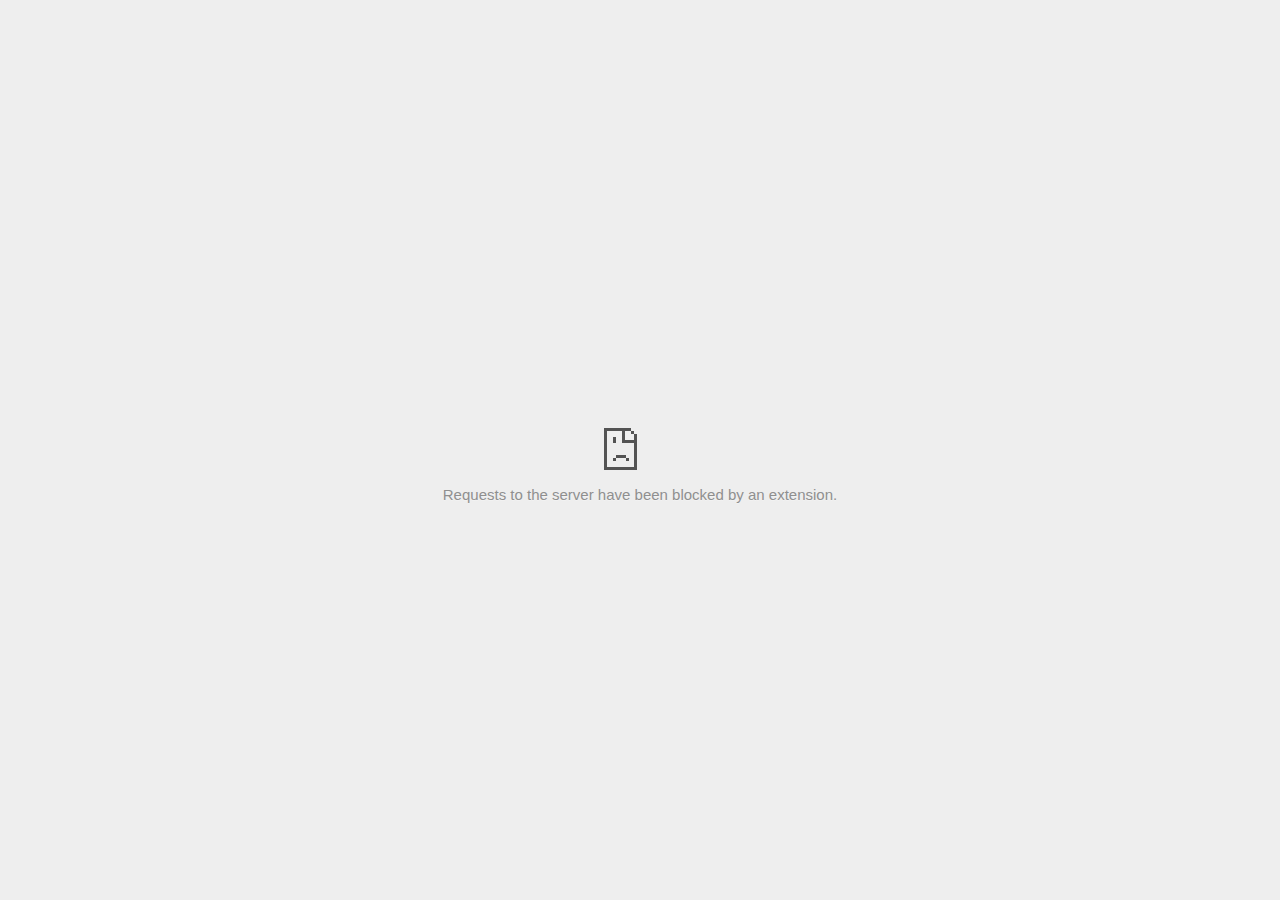
<file: WeWork _ Office Space and Workspace Solutions_files/pixel.html>
<!DOCTYPE html>
<!-- saved from url=(0029)chrome-error://chromewebdata/ -->
<html dir="ltr" lang="en" subframe=""><head><meta http-equiv="Content-Type" content="text/html; charset=UTF-8">
  
  <meta name="theme-color" content="#fff">
  <meta name="viewport" content="width=device-width, initial-scale=1.0,
                                 maximum-scale=1.0, user-scalable=no">
  <title>bid.g.doubleclick.net</title>
  <style>/* Copyright 2017 The Chromium Authors. All rights reserved.
 * Use of this source code is governed by a BSD-style license that can be
 * found in the LICENSE file. */

a {
  color: var(--link-color);
}

body {
  --background-color: #fff;
  --error-code-color: var(--google-gray-700);
  --google-blue-100: rgb(210, 227, 252);
  --google-blue-300: rgb(138, 180, 248);
  --google-blue-600: rgb(26, 115, 232);
  --google-blue-700: rgb(25, 103, 210);
  --google-gray-100: rgb(241, 243, 244);
  --google-gray-300: rgb(218, 220, 224);
  --google-gray-500: rgb(154, 160, 166);
  --google-gray-50: rgb(248, 249, 250);
  --google-gray-600: rgb(128, 134, 139);
  --google-gray-700: rgb(95, 99, 104);
  --google-gray-800: rgb(60, 64, 67);
  --google-gray-900: rgb(32, 33, 36);
  --heading-color: var(--google-gray-900);
  --link-color: rgb(88, 88, 88);
  --popup-container-background-color: rgba(0,0,0,.65);
  --primary-button-fill-color-active: var(--google-blue-700);
  --primary-button-fill-color: var(--google-blue-600);
  --primary-button-text-color: #fff;
  --quiet-background-color: rgb(247, 247, 247);
  --secondary-button-border-color: var(--google-gray-500);
  --secondary-button-fill-color: #fff;
  --secondary-button-hover-border-color: var(--google-gray-600);
  --secondary-button-hover-fill-color: var(--google-gray-50);
  --secondary-button-text-color: var(--google-gray-700);
  --small-link-color: var(--google-gray-700);
  --text-color: var(--google-gray-700);
  background: var(--background-color);
  color: var(--text-color);
  word-wrap: break-word;
}

.nav-wrapper .secondary-button {
  background: var(--secondary-button-fill-color);
  border: 1px solid var(--secondary-button-border-color);
  color: var(--secondary-button-text-color);
  float: none;
  margin: 0;
  padding: 8px 16px;
}

.hidden {
  display: none;
}

html {
  -webkit-text-size-adjust: 100%;
  font-size: 125%;
}

.icon {
  background-repeat: no-repeat;
  background-size: 100%;
}

@media (prefers-color-scheme: dark) {
  body {
    --background-color: var(--google-gray-900);
    --error-code-color: var(--google-gray-500);
    --heading-color: var(--google-gray-500);
    --link-color: var(--google-blue-300);
    --primary-button-fill-color-active: rgb(129, 162, 208);
    --primary-button-fill-color: var(--google-blue-300);
    --primary-button-text-color: var(--google-gray-900);
    --quiet-background-color: var(--background-color);
    --secondary-button-border-color: var(--google-gray-700);
    --secondary-button-fill-color: var(--google-gray-900);
    --secondary-button-hover-fill-color: rgb(48, 51, 57);
    --secondary-button-text-color: var(--google-blue-300);
    --small-link-color: var(--google-blue-300);
    --text-color: var(--google-gray-500);
  }
}
</style>
  <style>/* Copyright 2014 The Chromium Authors. All rights reserved.
   Use of this source code is governed by a BSD-style license that can be
   found in the LICENSE file. */

button {
  border: 0;
  border-radius: 4px;
  box-sizing: border-box;
  color: var(--primary-button-text-color);
  cursor: pointer;
  float: right;
  font-size: .875em;
  margin: 0;
  padding: 8px 16px;
  transition: box-shadow 150ms cubic-bezier(0.4, 0, 0.2, 1);
  user-select: none;
}

[dir='rtl'] button {
  float: left;
}

.bad-clock button,
.captive-portal button,
.insecure-form button,
.lookalike-url button,
.main-frame-blocked button,
.neterror button,
.offline button,
.pdf button,
.ssl button,
.safe-browsing-billing button {
  background: var(--primary-button-fill-color);
}

button:active {
  background: var(--primary-button-fill-color-active);
  outline: 0;
}

#debugging {
  display: inline;
  overflow: auto;
}

.debugging-content {
  line-height: 1em;
  margin-bottom: 0;
  margin-top: 1em;
}

.debugging-content-fixed-width {
  display: block;
  font-family: monospace;
  font-size: 1.2em;
  margin-top: 0.5em;
}

.debugging-title {
  font-weight: bold;
}

#details {
  margin: 0 0 50px;
}

#details p:not(:first-of-type) {
  margin-top: 20px;
}

.secondary-button:active {
  border-color: white;
  box-shadow: 0 1px 2px 0 rgba(60, 64, 67, .3),
      0 2px 6px 2px rgba(60, 64, 67, .15);
}

.secondary-button:hover {
  background: var(--secondary-button-hover-fill-color);
  border-color: var(--secondary-button-hover-border-color);
  text-decoration: none;
}

.error-code {
  color: var(--error-code-color);
  font-size: .86667em;
  text-transform: uppercase;
  margin-top: 12px;
}

#error-debugging-info {
  font-size: 0.8em;
}

h1 {
  color: var(--heading-color);
  font-size: 1.6em;
  font-weight: normal;
  line-height: 1.25em;
  margin-bottom: 16px;
}

h2 {
  font-size: 1.2em;
  font-weight: normal;
}

.icon {
  height: 72px;
  margin: 0 0 40px;
  width: 72px;
}

input[type=checkbox] {
  opacity: 0;
}

input[type=checkbox]:focus ~ .checkbox:after {
  outline: -webkit-focus-ring-color auto 5px;
}

.interstitial-wrapper {
  box-sizing: border-box;
  font-size: 1em;
  line-height: 1.6em;
  margin: 14vh auto 0;
  max-width: 600px;
  width: 100%;
}

#main-message > p {
  display: inline;
}

#extended-reporting-opt-in {
  font-size: .875em;
  margin-top: 32px;
}

#extended-reporting-opt-in label {
  display: grid;
  grid-template-columns: 1.8em 1fr;
  position: relative;
}

#enhanced-protection-message {
  border-radius: 4px;
  font-size: 1em;
  margin-top: 32px;
  padding: 10px 5px;
}

#enhanced-protection-message label {
  display: grid;
  grid-template-columns: 2.5em 1fr;
  position: relative;
}

#enhanced-protection-message div {
  margin: 0.5em;
}

#enhanced-protection-message .icon {
  height: 1.5em;
  vertical-align: middle;
  width: 1.5em;
}

.nav-wrapper {
  margin-top: 51px;
}

.nav-wrapper::after {
  clear: both;
  content: '';
  display: table;
  width: 100%;
}

.small-link {
  color: var(--small-link-color);
  font-size: .875em;
}

.checkboxes {
  flex: 0 0 24px;
}

.checkbox {
  --padding: .9em;
  background: transparent;
  display: block;
  height: 1em;
  left: -1em;
  padding-inline-start: var(--padding);
  position: absolute;
  right: 0;
  top: -.5em;
  width: 1em;
}

.checkbox::after {
  border: 1px solid white;
  border-radius: 2px;
  content: '';
  height: 1em;
  position: absolute;
  top: var(--padding);
  left: var(--padding);
  width: 1em;
}

.checkbox::before {
  background: transparent;
  border: 2px solid white;
  border-right-width: 0;
  border-top-width: 0;
  content: '';
  height: .2em;
  left: calc(.3em + var(--padding));
  opacity: 0;
  position: absolute;
  top: calc(.3em  + var(--padding));
  transform: rotate(-45deg);
  width: .5em;
}

input[type=checkbox]:checked ~ .checkbox::before {
  opacity: 1;
}

#recurrent-error-message {
  background: #ededed;
  border-radius: 4px;
  padding: 12px 16px;
  margin-top: 12px;
  margin-bottom: 16px;
}

.showing-recurrent-error-message #extended-reporting-opt-in {
  margin-top: 16px;
}

.showing-recurrent-error-message #enhanced-protection-message {
  margin-top: 16px;
}

@media (max-width: 700px) {
  .interstitial-wrapper {
    padding: 0 10%;
  }

  #error-debugging-info {
    overflow: auto;
  }
}

@media (max-width: 420px) {
  button,
  [dir='rtl'] button,
  .small-link {
    float: none;
    font-size: .825em;
    font-weight: 500;
    margin: 0;
    width: 100%;
  }

  button {
    padding: 16px 24px;
  }

  #details {
    margin: 20px 0 20px 0;
  }

  #details p:not(:first-of-type) {
    margin-top: 10px;
  }

  .secondary-button:not(.hidden) {
    display: block;
    margin-top: 20px;
    text-align: center;
    width: 100%;
  }

  .interstitial-wrapper {
    padding: 0 5%;
  }

  #extended-reporting-opt-in {
    margin-top: 24px;
  }

  #enhanced-protection-message {
    margin-top: 24px;
  }

  .nav-wrapper {
    margin-top: 30px;
  }
}

/**
 * Mobile specific styling.
 * Navigation buttons are anchored to the bottom of the screen.
 * Details message replaces the top content in its own scrollable area.
 */

@media (max-width: 420px) {
  .nav-wrapper .secondary-button {
    border: 0;
    margin: 16px 0 0;
    margin-inline-end: 0;
    padding-bottom: 16px;
    padding-top: 16px;
  }
}

/* Fixed nav. */
@media (min-width: 240px) and (max-width: 420px) and
       (min-height: 401px),
       (min-width: 421px) and (min-height: 240px) and
       (max-height: 560px) {
  body .nav-wrapper {
    background: var(--background-color);
    bottom: 0;
    box-shadow: 0 -12px 24px var(--background-color);
    left: 0;
    margin: 0 auto;
    max-width: 736px;
    padding-left: 24px;
    padding-right: 24px;
    position: fixed;
    right: 0;
    width: 100%;
    z-index: 2;
  }

  .interstitial-wrapper {
    max-width: 736px;
  }

  #details,
  #main-content {
    padding-bottom: 40px;
  }

  #details {
    padding-top: 5.5vh;
  }

  button.small-link {
    color: var(--google-blue-600);
  }
}

@media (max-width: 420px) and (orientation: portrait),
       (max-height: 560px) {
  body {
    margin: 0 auto;
  }

  button,
  [dir='rtl'] button,
  button.small-link,
  .nav-wrapper .secondary-button {
    font-family: Roboto-Regular,Helvetica;
    font-size: .933em;
    margin: 6px 0;
    transform: translatez(0);
  }

  .nav-wrapper {
    box-sizing: border-box;
    padding-bottom: 8px;
    width: 100%;
  }

  #details {
    box-sizing: border-box;
    height: auto;
    margin: 0;
    opacity: 1;
    transition: opacity 250ms cubic-bezier(0.4, 0, 0.2, 1);
  }

  #details.hidden,
  #main-content.hidden {
    display: block;
    height: 0;
    opacity: 0;
    overflow: hidden;
    padding-bottom: 0;
    transition: none;
  }

  h1 {
    font-size: 1.5em;
    margin-bottom: 8px;
  }

  .icon {
    margin-bottom: 5.69vh;
  }

  .interstitial-wrapper {
    box-sizing: border-box;
    margin: 7vh auto 12px;
    padding: 0 24px;
    position: relative;
  }

  .interstitial-wrapper p {
    font-size: .95em;
    line-height: 1.61em;
    margin-top: 8px;
  }

  #main-content {
    margin: 0;
    transition: opacity 100ms cubic-bezier(0.4, 0, 0.2, 1);
  }

  .small-link {
    border: 0;
  }

  .suggested-left > #control-buttons,
  .suggested-right > #control-buttons {
    float: none;
    margin: 0;
  }
}

@media (min-width: 421px) and (min-height: 500px) and (max-height: 560px) {
  .interstitial-wrapper {
    margin-top: 10vh;
  }
}

@media (min-height: 400px) and (orientation:portrait) {
  .interstitial-wrapper {
    margin-bottom: 145px;
  }
}

@media (min-height: 299px) {
  .nav-wrapper {
    padding-bottom: 16px;
  }
}

@media (max-height: 560px) and (min-height: 240px) and (orientation:landscape) {
  .extended-reporting-has-checkbox #details {
    padding-bottom: 80px;
  }
}

@media (min-height: 500px) and (max-height: 650px) and (max-width: 414px) and
       (orientation: portrait) {
  .interstitial-wrapper {
    margin-top: 7vh;
  }
}

@media (min-height: 650px) and (max-width: 414px) and (orientation: portrait) {
  .interstitial-wrapper {
    margin-top: 10vh;
  }
}

/* Small mobile screens. No fixed nav. */
@media (max-height: 400px) and (orientation: portrait),
       (max-height: 239px) and (orientation: landscape),
       (max-width: 419px) and (max-height: 399px) {
  .interstitial-wrapper {
    display: flex;
    flex-direction: column;
    margin-bottom: 0;
  }

  #details {
    flex: 1 1 auto;
    order: 0;
  }

  #main-content {
    flex: 1 1 auto;
    order: 0;
  }

  .nav-wrapper {
    flex: 0 1 auto;
    margin-top: 8px;
    order: 1;
    padding-left: 0;
    padding-right: 0;
    position: relative;
    width: 100%;
  }

  button,
  .nav-wrapper .secondary-button {
    padding: 16px 24px;
  }

  button.small-link {
    color: var(--google-blue-600);
  }
}

@media (max-width: 239px) and (orientation: portrait) {
  .nav-wrapper {
    padding-left: 0;
    padding-right: 0;
  }
}
</style>
  <style>/* Copyright 2013 The Chromium Authors. All rights reserved.
 * Use of this source code is governed by a BSD-style license that can be
 * found in the LICENSE file. */

/* Don't use the main frame div when the error is in a subframe. */
html[subframe] #main-frame-error {
  display: none;
}

/* Don't use the subframe error div when the error is in a main frame. */
html:not([subframe]) #sub-frame-error {
  display: none;
}

#diagnose-button {
  float: none;
  margin-bottom: 10px;
  margin-inline-start: 0;
  margin-top: 20px;
}

h1 {
  margin-top: 0;
  word-wrap: break-word;
}

h1 span {
  font-weight: 500;
}

h2 {
  color: var(--heading-color);
  font-size: 1.2em;
  font-weight: normal;
  margin: 10px 0;
}

a {
  text-decoration: none;
}

.icon {
  -webkit-user-select: none;
  display: inline-block;
}

.icon-generic {
  /**
   * Can't access chrome://theme/IDR_ERROR_NETWORK_GENERIC from an untrusted
   * renderer process, so embed the resource manually.
   */
  content: -webkit-image-set(
      url([data-uri]) 1x,
      url([data-uri]) 2x);
}

.icon-offline {
  content: -webkit-image-set(
      url([data-uri]) 1x,
      url([data-uri]) 2x);
  position: relative;
}

.icon-disabled {
  content: -webkit-image-set(
      url([data-uri]) 1x,
      url([data-uri]) 2x);
  width: 112px;
}

.error-code {
  display: block;
  font-size: .8em;
}

#content-top {
  margin: 20px;
}

#help-box-inner {
  background-color: #f9f9f9;
  border-top: 1px solid #EEE;
  color: #444;
  padding: 20px;
  text-align: start;
}

.hidden {
  display: none;
}

#suggestion {
  margin-top: 15px;
}

#suggestions-list a {
  color: var(--google-blue-600);
}

#suggestions-list p {
  margin-block-end: 0;
}

#suggestions-list ul {
  margin-top: 0;
}

.single-suggestion {
  list-style-type: none;
  padding-left: 0;
}

#short-suggestion {
  margin-top: 5px;
}

#error-information-button {
  content: url([data-uri]);
  height: 24px;
  vertical-align: -.15em;
  width: 24px;
}

.use-popup-container#error-information-popup-container
  #error-information-popup {
  align-items: center;
  background-color: var(--popup-container-background-color);
  display: flex;
  height: 100%;
  left: 0;
  position: fixed;
  top: 0;
  width: 100%;
  z-index: 100;
}

.use-popup-container#error-information-popup-container
  #error-information-popup-content > p {
  margin-bottom: 11px;
  margin-inline-start: 20px;
}

.use-popup-container#error-information-popup-container #suggestions-list ul {
  margin-inline-start: 15px;
}

.use-popup-container#error-information-popup-container
  #error-information-popup-box {
  background-color: var(--background-color);
  left: 5%;
  padding-bottom: 15px;
  padding-top: 15px;
  position: fixed;
  width: 90%;
  z-index: 101;
}

.use-popup-container#error-information-popup-container div.error-code {
  margin-inline-start: 20px;
}

.use-popup-container#error-information-popup-container #suggestions-list p {
  margin-inline-start: 20px;
}

:not(.use-popup-container)#error-information-popup-container
  #error-information-popup-close {
  display: none;
}

#error-information-popup-close {
  margin-bottom: 0px;
  margin-inline-end: 35px;
  margin-top: 15px;
  text-align: end;
}

.link-button {
  color: rgb(66, 133, 244);
  display: inline-block;
  font-weight: bold;
  text-transform: uppercase;
}

#sub-frame-error-details {

  color: #8F8F8F;

  /* Not done on mobile for performance reasons. */
  text-shadow: 0 1px 0 rgba(255,255,255,0.3);

}

[jscontent=hostName],
[jscontent=failedUrl] {
  overflow-wrap: break-word;
}

#search-container {
  /* Prevents a space between controls. */
  display: flex;
  margin-top: 20px;
}

#search-box {
  border: 1px solid #cdcdcd;
  flex-grow: 1;
  font-size: 1em;
  height: 26px;
  margin-right: 0;
  padding: 1px 9px;
}

#search-box:focus {
  border: 1px solid rgb(93, 154, 255);
  outline: none;
}

#search-button {
  border: none;
  border-bottom-left-radius: 0;
  border-top-left-radius: 0;
  box-shadow: none;
  display: flex;
  height: 30px;
  margin: 0;
  padding: 0;
  width: 60px;
}

#search-image {
  content:
      -webkit-image-set(
          url([data-uri]) 1x,
          url([data-uri]) 2x);
  margin: auto;
}

.secondary-button {
  background: #d9d9d9;
  color: #696969;
  margin-inline-end: 16px;
}

.snackbar {
  background: #323232;
  border-radius: 2px;
  bottom: 24px;
  box-sizing: border-box;
  color: #fff;
  font-size: .87em;
  left: 24px;
  max-width: 568px;
  min-width: 288px;
  opacity: 0;
  padding: 16px 24px 12px;
  position: fixed;
  transform: translateY(90px);
  will-change: opacity, transform;
  z-index: 999;
}

.snackbar-show {
  -webkit-animation:
    show-snackbar .25s cubic-bezier(0.0, 0.0, 0.2, 1) forwards,
    hide-snackbar .25s cubic-bezier(0.4, 0.0, 1, 1) forwards 5s;
}

@-webkit-keyframes show-snackbar {
  100% {
    opacity: 1;
    transform: translateY(0);
  }
}

@-webkit-keyframes hide-snackbar {
  0% {
    opacity: 1;
    transform: translateY(0);
  }
  100% {
    opacity: 0;
    transform: translateY(90px);
  }
}

.suggestions {
  margin-top: 18px;
}

.suggestion-header {
  font-weight: bold;
  margin-bottom: 4px;
}

.suggestion-body {
  color: #777;
}

/* Increase line height at higher resolutions. */
@media (min-width: 641px) and (min-height: 641px) {
  #help-box-inner {
    line-height: 18px;
  }
}

/* Decrease padding at low sizes. */
@media (max-width: 640px), (max-height: 640px) {
  h1 {
    margin: 0 0 15px;
  }
  #content-top {
    margin: 15px;
  }
  #help-box-inner {
    padding: 20px;
  }
  .suggestions {
    margin-top: 10px;
  }
  .suggestion-header {
    margin-bottom: 0;
  }
}

#download-link, #download-link-clicked {
  margin-bottom: 30px;
  margin-top: 30px;
}

#download-link-clicked {
  color: #BBB;
}

#download-link:before, #download-link-clicked:before {
  content: url([data-uri]);
  display: inline-block;
  margin-inline-end: 4px;
  vertical-align: -webkit-baseline-middle;
}

#download-link-clicked:before {
  width: 0px;
  opacity: 0;
}

#offline-content-list-visibility-card {
  border: 1px solid white;
  border-radius: 8px;
  display: flex;
  font-size: .8em;
  justify-content: space-between;
  line-height: 1;
}

#offline-content-list.list-hidden #offline-content-list-visibility-card {
  border-color: rgb(218, 220, 224);
}

#offline-content-list-visibility-card > div {
  padding: 1em;
}

#offline-content-list-title {
  color: var(--google-gray-700);
}

#offline-content-list-show-text, #offline-content-list-hide-text {
  color: rgb(66, 133, 244);
}

/* Hides the "hide" text div when the offline content list is collapsed/hidden
 * and, alternatively, hides the "show" text div when the offline content list
 * is expanded/shown.
 */
#offline-content-list.list-hidden #offline-content-list-hide-text,
#offline-content-list:not(.list-hidden) #offline-content-list-show-text {
  display: none;
}

/* Controls the animation of the offline content list when it is expanded/shown.
 */
#offline-content-suggestions {
  /* Max-height has to be set for the height animation to work. The chosen value
   * is a little greater than the maximum height the list will have, when all
   * suggestions have images, so that it is never clamped. This makes so that
   * when the actual height is smaller then the animation is not as smooth.
   */
  max-height: 27em;
  transition: max-height 0.2s ease-in, visibility 0s 0.2s,
              opacity 0.2s 0.2s linear;
}

/* Controls the animation of the offline content list when it is
 * collapsed/hidden.
 */
#offline-content-list.list-hidden #offline-content-suggestions {
  max-height: 0;
  visibility: hidden;
  opacity: 0;
  transition: opacity 0.2s linear, visibility 0s 0.2s,
              max-height 0.2s 0.2s ease-out;
}

#offline-content-list {
  margin-inline-start: -5%;
  width: 110%;
}

/* The selectors below adjust the "overflow" of the suggestion cards contents
 * based on the same screen size based strategy used for the main frame, which
 * is applied by the `interstitial-wrapper` class. */
@media (max-width: 420px)  {
  #offline-content-list {
    margin-inline-start: -2.5%;
    width: 105%;
  }
}
@media (max-width: 420px) and (orientation: portrait),
       (max-height: 560px) {
  #offline-content-list {
    margin-inline-start: -12px;
    width: calc(100% + 24px);
  }
}

.suggestion-with-image .offline-content-suggestion-thumbnail {
  flex-basis: 8.2em;
  flex-shrink: 0;
}

.suggestion-with-image .offline-content-suggestion-thumbnail > img {
  height: 100%;
  width: 100%;
}

.suggestion-with-image #offline-content-list:not(.is-rtl)
.offline-content-suggestion-thumbnail > img {
  border-bottom-right-radius: 7px;
  border-top-right-radius: 7px;
}

.suggestion-with-image #offline-content-list.is-rtl
.offline-content-suggestion-thumbnail > img {
  border-bottom-left-radius: 7px;
  border-top-left-radius: 7px;
}

.suggestion-with-icon .offline-content-suggestion-thumbnail {
  align-items: center;
  display: flex;
  justify-content: center;
  min-height: 4.2em;
  min-width: 4.2em;
}

.suggestion-with-icon .offline-content-suggestion-thumbnail > div {
  align-items: center;
  background-color: rgb(241, 243, 244);
  border-radius: 50%;
  display: flex;
  height: 2.3em;
  justify-content: center;
  width: 2.3em;
}

.suggestion-with-icon .offline-content-suggestion-thumbnail > div > img {
  height: 1.45em;
  width: 1.45em;
}

.offline-content-suggestion-favicon {
  height: 1em;
  margin-inline-end: 0.4em;
  width: 1.4em;
}

.offline-content-suggestion-favicon > img {
  height: 1.4em;
  width: 1.4em;
}

.no-favicon .offline-content-suggestion-favicon {
  display: none;
}

.image-video {
  content: url([data-uri]);
}

.image-music-note {
  content: url([data-uri]);
}

.image-earth {
  content: url([data-uri]);
}

.image-file {
  content: url([data-uri]);
}

.offline-content-suggestion-texts {
  display: flex;
  flex-direction: column;
  justify-content: space-between;
  line-height: 1.3;
  padding: .9em;
  width: 100%;
}

.offline-content-suggestion-title {
  -webkit-box-orient: vertical;
  -webkit-line-clamp: 3;
  color: rgb(32, 33, 36);
  display: -webkit-box;
  font-size: 1.1em;
  overflow: hidden;
  text-overflow: ellipsis;
}

div.offline-content-suggestion {
  align-items: stretch;
  border: 1px solid rgb(218, 220, 224);
  border-radius: 8px;
  display: flex;
  justify-content: space-between;
  margin-bottom: .8em;
}

.suggestion-with-image {
  flex-direction: row;
  height: 8.2em;
  max-height: 8.2em;
}

.suggestion-with-icon {
  flex-direction: row-reverse;
  height: 4.2em;
  max-height: 4.2em;
}

.suggestion-with-icon .offline-content-suggestion-title {
  -webkit-line-clamp: 1;
  word-break: break-all;
}

.suggestion-with-icon .offline-content-suggestion-texts {
  padding-inline-start: 0px;
}

.offline-content-suggestion-attribution-freshness {
  color: rgb(95, 99, 104);
  display: flex;
  font-size: .8em;
  line-height: 1.7em;
}

.offline-content-suggestion-attribution {
  -webkit-box-orient: vertical;
  -webkit-line-clamp: 1;
  display: -webkit-box;
  flex-shrink: 1;
  margin-inline-end: 0.3em;
  overflow-wrap: break-word;
  overflow: hidden;
  text-overflow: ellipsis;
  word-break: break-all;
}

.no-attribution .offline-content-suggestion-attribution {
  display: none;
}

.offline-content-suggestion-freshness:before {
  content: '-';
  display: inline-block;
  flex-shrink: 0;
  margin-inline-end: .1em;
  margin-inline-start: .1em;
}

.no-attribution .offline-content-suggestion-freshness:before {
  display: none;
}

.offline-content-suggestion-freshness {
  flex-shrink: 0;
}

.suggestion-with-image .offline-content-suggestion-pin-spacer {
  flex-shrink: 1;
  flex-grow: 100;
}

.suggestion-with-image .offline-content-suggestion-pin {
  content: url([data-uri]);
  flex-shrink: 0;
  height: 1.4em;
  margin-inline-start: .4em;
  width: 1.4em;
}

/* Controls the animation (and a bit more) of the launch-downloads-home action
 * button when the offline content list is expanded/shown.
 */
#offline-content-list-action {
  text-align: center;
  transition: visibility 0s 0.2s, opacity 0.2s 0.2s linear;
}

/* Controls the animation of the launch-downloads-home action button when the
 * offline content list is collapsed/hidden.
 */
#offline-content-list.list-hidden #offline-content-list-action {
  visibility: hidden;
  opacity: 0;
  transition: opacity 0.2s linear, visibility 0s 0.2s;
}

#cancel-save-page-button {
  background-image: url([data-uri]);
  background-position: right 27px center;
  background-repeat: no-repeat;
  border: 1px solid var(--google-gray-300);
  border-radius: 5px;
  color: var(--google-gray-700);
  margin-bottom: 26px;
  padding-bottom: 16px;
  padding-inline-end: 88px;
  padding-inline-start: 16px;
  padding-top: 16px;
  text-align: start;
}

html[dir="rtl"] #cancel-save-page-button {
  background-position: left 27px center;
}

#save-page-for-later-button {
  display: flex;
  justify-content: start;
}

#save-page-for-later-button a:before {
  content: url([data-uri]);
  display: inline-block;
  margin-inline-end: 4px;
  vertical-align: -webkit-baseline-middle;
}

.hidden#save-page-for-later-button {
  display: none;
}

/* Don't allow overflow when in a subframe. */
html[subframe] body {
  overflow: hidden;
}

#sub-frame-error {
  -webkit-align-items: center;
  background-color: #DDD;
  display: -webkit-flex;
  -webkit-flex-flow: column;
  height: 100%;
  -webkit-justify-content: center;
  left: 0;
  position: absolute;
  text-align: center;
  top: 0;
  transition: background-color .2s ease-in-out;
  width: 100%;
}

#sub-frame-error:hover {
  background-color: #EEE;
}

#sub-frame-error .icon-generic {
  margin: 0 0 16px;
}

#sub-frame-error-details {
  margin: 0 10px;
  text-align: center;
  visibility: hidden;
}

/* Show details only when hovering. */
#sub-frame-error:hover #sub-frame-error-details {
  visibility: visible;
}

/* If the iframe is too small, always hide the error code. */
/* TODO(mmenke): See if overflow: no-display works better, once supported. */
@media (max-width: 200px), (max-height: 95px) {
  #sub-frame-error-details {
    display: none;
  }
}

/* Adjust icon for small embedded frames in apps. */
@media (max-height: 100px) {
  #sub-frame-error .icon-generic {
    height: auto;
    margin: 0;
    padding-top: 0;
    width: 25px;
  }
}

/* details-button is special; it's a <button> element that looks like a link. */
#details-button {
  box-shadow: none;
  min-width: 0;
}

/* Styles for platform dependent separation of controls and details button. */
.suggested-left > #control-buttons,
.suggested-right > #details-button {
  float: left;
}

.suggested-right > #control-buttons,
.suggested-left > #details-button {
  float: right;
}

.suggested-left .secondary-button {
  margin-inline-end: 0px;
  margin-inline-start: 16px;
}

#details-button.singular {
  float: none;
}

/* download-button shows both icon and text. */
#download-button {
  padding-bottom: 4px;
  padding-top: 4px;
  position: relative;
}

#download-button:before {
  background: -webkit-image-set(
      url([data-uri]) 1x,
      url([data-uri]) 2x)
    no-repeat;
  content: '';
  display: inline-block;
  width: 24px;
  height: 24px;
  margin-inline-end: 4px;
  margin-inline-start: -4px;
  vertical-align: middle;
}

#download-button:disabled {
  background: rgb(180, 206, 249);
  color: rgb(255, 255, 255);
}

/*
TODO(https://crbug.com/852872): UI for offline suggested content is incomplete.
*/
.suggested-thumbnail {
  width: 25vw;
  height: 25vw;
}

/* Alternate dino page button styles */
#control-buttons .reload-button-alternate:disabled {
  background: #ccc;
  color: #fff;
  font-size: 14px;
  height: 48px;
}

#buttons::after {
  clear: both;
  content: '';
  display: block;
  width: 100%;
}

/* Offline page */
.offline {
  transition: filter 1.5s cubic-bezier(0.65, 0.05, 0.36, 1),
              background-color 1.5s cubic-bezier(0.65, 0.05, 0.36, 1);

  will-change: filter, background-color;

}

.offline body {
  transition: background-color 1.5s cubic-bezier(0.65, 0.05, 0.36, 1);
}

.offline #main-message > p {
  display: none;
}

/* iOS WKWebView inverts the background color set at the HTML level
whereas Blink does not. */
.offline.inverted {
  filter: invert(1);

  background-color: #000;


}

.offline.inverted body {
  background-color: #fff;
}

.offline .interstitial-wrapper {
  color: var(--text-color);
  font-size: 1em;
  line-height: 1.55;
  margin: 0 auto;
  max-width: 600px;
  padding-top: 100px;
  width: 100%;
}

.offline .runner-container {
  direction: ltr;
  height: 150px;
  max-width: 600px;
  overflow: hidden;
  position: absolute;
  top: 35px;
  width: 44px;
}

.offline .runner-canvas {
  height: 150px;
  max-width: 600px;
  opacity: 1;
  overflow: hidden;
  position: absolute;
  top: 0;
  z-index: 10;
}

.offline .controller {
  background: rgba(247,247,247, .1);
  height: 100vh;
  left: 0;
  position: absolute;
  top: 0;
  width: 100vw;
  z-index: 9;
}

#offline-resources {
  display: none;
}

#offline-instruction {
  image-rendering: pixelated;
  left: 0;
  margin: auto;
  position: absolute;
  right: 0;
  top: 60px;
  width: fit-content;
}

@media (max-width: 420px) {
  #download-button {
    padding-bottom: 12px;
    padding-top: 12px;
  }

  .suggested-left > #control-buttons,
  .suggested-right > #control-buttons {
    float: none;
  }

  .snackbar {
    left: 0;
    bottom: 0;
    width: 100%;
    border-radius: 0;
  }
}

@media (max-height: 350px) {
  h1 {
    margin: 0 0 15px;
  }

  .icon-offline {
    margin: 0 0 10px;
  }

  .interstitial-wrapper {
    margin-top: 5%;
  }

  .nav-wrapper {
    margin-top: 30px;
  }
}

@media (min-width: 420px) and (max-width: 736px) and
       (min-height: 240px) and (max-height: 420px) and
       (orientation:landscape) {
  .interstitial-wrapper {
    margin-bottom: 100px;
  }
}

@media (max-width: 360px) and (max-height: 480px) {
  .offline .interstitial-wrapper {
    padding-top: 60px;
  }

  .offline .runner-container {
    top: 8px;
  }
}

@media (min-height: 240px) and (orientation: landscape) {
  .offline .interstitial-wrapper {
    margin-bottom: 90px;
  }

  .icon-offline {
    margin-bottom: 20px;
  }
}

@media (max-height: 320px) and (orientation: landscape) {
  .icon-offline {
    margin-bottom: 0;
  }

  .offline .runner-container {
    top: 10px;
  }
}

@media (max-width: 240px) {
  button {
    padding-left: 12px;
    padding-right: 12px;
  }

  .interstitial-wrapper {
    overflow: inherit;
    padding: 0 8px;
  }
}

@media (max-width: 120px) {
  button {
    width: auto;
  }
}

.arcade-mode,
.arcade-mode .runner-container,
.arcade-mode .runner-canvas {
  image-rendering: pixelated;
  max-width: 100%;
  overflow: hidden;
}

.arcade-mode #buttons,
.arcade-mode #main-content {
  opacity: 0;
  overflow: hidden;
}

.arcade-mode .interstitial-wrapper {
  height: 100vh;
  max-width: 100%;
  overflow: hidden;
}

.arcade-mode .runner-container {
  left: 0;
  margin: auto;
  right: 0;
  transform-origin: top center;
  transition: transform 250ms cubic-bezier(0.4, 0.0, 1, 1) .4s;
  z-index: 2;
}

@media (prefers-color-scheme: dark) {
  .icon {
    filter: invert(1);
  }

  .offline .runner-canvas {
    filter: invert(1);
  }

  .offline.inverted {
    filter: invert(0);
  
    background-color: var(--background-color);
  
  
  }

  .offline.inverted body {
    background-color: #fff;
  }

  #suggestions-list a {
    color: var(--link-color);
  }

  #error-information-button {
    filter: invert(0.6);
  }
}
</style>
  <script>// Copyright 2013 The Chromium Authors. All rights reserved.
// Use of this source code is governed by a BSD-style license that can be
// found in the LICENSE file.

/**
 * @typedef {{
 *   downloadButtonClick: function(),
 *   reloadButtonClick: function(),
 *   detailsButtonClick: function(),
 *   diagnoseErrorsButtonClick: function(),
 *   trackEasterEgg: function(),
 *   updateEasterEggHighScore: function(number),
 *   resetEasterEggHighScore: function(),
 *   launchOfflineItem: function(string, string),
 *   savePageForLater: function(),
 *   cancelSavePage: function(),
 *   listVisibilityChange: function(boolean),
 * }}
 */
// eslint-disable-next-line no-var
var errorPageController;

const HIDDEN_CLASS = 'hidden';

// Decodes a UTF16 string that is encoded as base64.
function decodeUTF16Base64ToString(encoded_text) {
  const data = atob(encoded_text);
  let result = '';
  for (let i = 0; i < data.length; i += 2) {
    result +=
        String.fromCharCode(data.charCodeAt(i) * 256 + data.charCodeAt(i + 1));
  }
  return result;
}

function toggleHelpBox() {
  const helpBoxOuter = document.getElementById('details');
  helpBoxOuter.classList.toggle(HIDDEN_CLASS);
  const detailsButton = document.getElementById('details-button');
  if (helpBoxOuter.classList.contains(HIDDEN_CLASS)) {
    /** @suppress {missingProperties} */
    detailsButton.innerText = detailsButton.detailsText;
  } else {
    /** @suppress {missingProperties} */
    detailsButton.innerText = detailsButton.hideDetailsText;
  }

  // Details appears over the main content on small screens.
  if (mobileNav) {
    document.getElementById('main-content').classList.toggle(HIDDEN_CLASS);
    const runnerContainer = document.querySelector('.runner-container');
    if (runnerContainer) {
      runnerContainer.classList.toggle(HIDDEN_CLASS);
    }
  }
}

function diagnoseErrors() {
// 
if (window.errorPageController) {
  errorPageController.diagnoseErrorsButtonClick();
}
// 
// 
}

// Subframes use a different layout but the same html file.  This is to make it
// easier to support platforms that load the error page via different
// mechanisms (Currently just iOS). We also use the subframe style for portals
// as they are embedded like subframes and can't be interacted with by the user.
if (window.top.location !== window.location || window.portalHost) {
  document.documentElement.setAttribute('subframe', '');
}

// Re-renders the error page using |strings| as the dictionary of values.
// Used by NetErrorTabHelper to update DNS error pages with probe results.
function updateForDnsProbe(strings) {
  const context = new JsEvalContext(strings);
  jstProcess(context, document.getElementById('t'));
  onDocumentLoadOrUpdate();
}

// Given the classList property of an element, adds an icon class to the list
// and removes the previously-
function updateIconClass(classList, newClass) {
  let oldClass;

  if (classList.hasOwnProperty('last_icon_class')) {
    oldClass = classList['last_icon_class'];
    if (oldClass === newClass) {
      return;
    }
  }

  classList.add(newClass);
  if (oldClass !== undefined) {
    classList.remove(oldClass);
  }

  classList['last_icon_class'] = newClass;

  if (newClass === 'icon-offline') {
    document.firstElementChild.classList.add('offline');
    new Runner('.interstitial-wrapper');
  } else {
    document.body.classList.add('neterror');
  }
}

// Does a search using |baseSearchUrl| and the text in the search box.
function search(baseSearchUrl) {
  const searchTextNode = document.getElementById('search-box');
  document.location = baseSearchUrl + searchTextNode.value;
  return false;
}

// Implements button clicks.  This function is needed during the transition
// between implementing these in trunk chromium and implementing them in
// iOS.
function reloadButtonClick(url) {
  if (window.errorPageController) {
    errorPageController.reloadButtonClick();
  } else {
    window.location = url;
  }
}

function downloadButtonClick() {
  if (window.errorPageController) {
    errorPageController.downloadButtonClick();
    const downloadButton = document.getElementById('download-button');
    downloadButton.disabled = true;
    /** @suppress {missingProperties} */
    downloadButton.textContent = downloadButton.disabledText;

    document.getElementById('download-link-wrapper')
        .classList.add(HIDDEN_CLASS);
    document.getElementById('download-link-clicked-wrapper')
        .classList.remove(HIDDEN_CLASS);
  }
}

function detailsButtonClick() {
  if (window.errorPageController) {
    errorPageController.detailsButtonClick();
  }
}

let primaryControlOnLeft = true;
// 

function setAutoFetchState(scheduled, can_schedule) {
  document.getElementById('cancel-save-page-button')
      .classList.toggle(HIDDEN_CLASS, !scheduled);
  document.getElementById('save-page-for-later-button')
      .classList.toggle(HIDDEN_CLASS, scheduled || !can_schedule);
}

function savePageLaterClick() {
  errorPageController.savePageForLater();
  // savePageForLater will eventually trigger a call to setAutoFetchState() when
  // it completes.
}

function cancelSavePageClick() {
  errorPageController.cancelSavePage();
  // setAutoFetchState is not called in response to cancelSavePage(), so do it
  // now.
  setAutoFetchState(false, true);
}

function toggleErrorInformationPopup() {
  document.getElementById('error-information-popup-container')
      .classList.toggle(HIDDEN_CLASS);
}

function launchOfflineItem(itemID, name_space) {
  errorPageController.launchOfflineItem(itemID, name_space);
}

function launchDownloadsPage() {
  errorPageController.launchDownloadsPage();
}

function getIconForSuggestedItem(item) {
  // Note: |item.content_type| contains the enum values from
  // chrome::mojom::AvailableContentType.
  switch (item.content_type) {
    case 1:  // kVideo
      return 'image-video';
    case 2:  // kAudio
      return 'image-music-note';
    case 0:  // kPrefetchedPage
    case 3:  // kOtherPage
      return 'image-earth';
  }
  return 'image-file';
}

function getSuggestedContentDiv(item, index) {
  // Note: See AvailableContentToValue in available_offline_content_helper.cc
  // for the data contained in an |item|.
  // TODO(carlosk): Present |snippet_base64| when that content becomes
  // available.
  let thumbnail = '';
  const extraContainerClasses = [];
  // html_inline.py will try to replace src attributes with data URIs using a
  // simple regex. The following is obfuscated slightly to avoid that.
  const source = 'src';
  if (item.thumbnail_data_uri) {
    extraContainerClasses.push('suggestion-with-image');
    thumbnail = `<img ${source}="${item.thumbnail_data_uri}">`;
  } else {
    extraContainerClasses.push('suggestion-with-icon');
    const iconClass = getIconForSuggestedItem(item);
    thumbnail = `<div><img class="${iconClass}"></div>`;
  }

  let favicon = '';
  if (item.favicon_data_uri) {
    favicon = `<img ${source}="${item.favicon_data_uri}">`;
  } else {
    extraContainerClasses.push('no-favicon');
  }

  if (!item.attribution_base64) {
    extraContainerClasses.push('no-attribution');
  }

  return `
  <div class="offline-content-suggestion ${extraContainerClasses.join(' ')}"
    onclick="launchOfflineItem('${item.ID}', '${item.name_space}')">
      <div class="offline-content-suggestion-texts">
        <div id="offline-content-suggestion-title-${index}"
             class="offline-content-suggestion-title">
        </div>
        <div class="offline-content-suggestion-attribution-freshness">
          <div id="offline-content-suggestion-favicon-${index}"
               class="offline-content-suggestion-favicon">
            ${favicon}
          </div>
          <div id="offline-content-suggestion-attribution-${index}"
               class="offline-content-suggestion-attribution">
          </div>
          <div class="offline-content-suggestion-freshness">
            ${item.date_modified}
          </div>
          <div class="offline-content-suggestion-pin-spacer"></div>
          <div class="offline-content-suggestion-pin"></div>
        </div>
      </div>
      <div class="offline-content-suggestion-thumbnail">
        ${thumbnail}
      </div>
  </div>`;
}

/**
 * @typedef {{
 *   ID: string,
 *   name_space: string,
 *   title_base64: string,
 *   snippet_base64: string,
 *   date_modified: string,
 *   attribution_base64: string,
 *   thumbnail_data_uri: string,
 *   favicon_data_uri: string,
 *   content_type: number,
 * }}
 */
let AvailableOfflineContent;

// Populates a list of suggested offline content.
// Note: For security reasons all content downloaded from the web is considered
// unsafe and must be securely handled to be presented on the dino page. Images
// have already been safely re-encoded but textual content -- like title and
// attribution -- must be properly handled here.
// @param {boolean} isShown
// @param {Array<AvailableOfflineContent>} suggestions
function offlineContentAvailable(isShown, suggestions) {
  if (!suggestions || !loadTimeData.valueExists('offlineContentList')) {
    return;
  }

  const suggestionsHTML = [];
  for (let index = 0; index < suggestions.length; index++) {
    suggestionsHTML.push(getSuggestedContentDiv(suggestions[index], index));
  }

  document.getElementById('offline-content-suggestions').innerHTML =
      suggestionsHTML.join('\n');

  // Sets textual web content using |textContent| to make sure it's handled as
  // plain text.
  for (let index = 0; index < suggestions.length; index++) {
    document.getElementById(`offline-content-suggestion-title-${index}`)
        .textContent =
        decodeUTF16Base64ToString(suggestions[index].title_base64);
    document.getElementById(`offline-content-suggestion-attribution-${index}`)
        .textContent =
        decodeUTF16Base64ToString(suggestions[index].attribution_base64);
  }

  const contentListElement = document.getElementById('offline-content-list');
  if (document.dir === 'rtl') {
    contentListElement.classList.add('is-rtl');
  }
  contentListElement.hidden = false;
  // The list is configured as hidden by default. Show it if needed.
  if (isShown) {
    toggleOfflineContentListVisibility(false);
  }
}

function toggleOfflineContentListVisibility(updatePref) {
  if (!loadTimeData.valueExists('offlineContentList')) {
    return;
  }

  const contentListElement = document.getElementById('offline-content-list');
  const isVisible = !contentListElement.classList.toggle('list-hidden');

  if (updatePref && window.errorPageController) {
    errorPageController.listVisibilityChanged(isVisible);
  }
}

// Called on document load, and from updateForDnsProbe().
function onDocumentLoadOrUpdate() {
  const downloadButtonVisible = loadTimeData.valueExists('downloadButton') &&
      loadTimeData.getValue('downloadButton').msg;
  const detailsButton = document.getElementById('details-button');

  // If offline content suggestions will be visible, the usual buttons will not
  // be presented.
  const offlineContentVisible =
      loadTimeData.valueExists('suggestedOfflineContentPresentation');
  if (offlineContentVisible) {
    document.querySelector('.nav-wrapper').classList.add(HIDDEN_CLASS);
    detailsButton.classList.add(HIDDEN_CLASS);

    document.getElementById('download-link').hidden = !downloadButtonVisible;
    document.getElementById('download-links-wrapper')
        .classList.remove(HIDDEN_CLASS);
    document.getElementById('error-information-popup-container')
        .classList.add('use-popup-container', HIDDEN_CLASS);
    document.getElementById('error-information-button')
        .classList.remove(HIDDEN_CLASS);
  }

  const attemptAutoFetch = loadTimeData.valueExists('attemptAutoFetch') &&
      loadTimeData.getValue('attemptAutoFetch');

  const reloadButtonVisible = loadTimeData.valueExists('reloadButton') &&
      loadTimeData.getValue('reloadButton').msg;

  const reloadButton = document.getElementById('reload-button');
  const downloadButton = document.getElementById('download-button');
  if (reloadButton.style.display === 'none' &&
      downloadButton.style.display === 'none') {
    detailsButton.classList.add('singular');
  }

  // Show or hide control buttons.
  const controlButtonDiv = document.getElementById('control-buttons');
  controlButtonDiv.hidden =
      offlineContentVisible || !(reloadButtonVisible || downloadButtonVisible);
}

function onDocumentLoad() {
  // Sets up the proper button layout for the current platform.
  const buttonsDiv = document.getElementById('buttons');
  if (primaryControlOnLeft) {
    buttonsDiv.classList.add('suggested-left');
  } else {
    buttonsDiv.classList.add('suggested-right');
  }

  onDocumentLoadOrUpdate();
}

document.addEventListener('DOMContentLoaded', onDocumentLoad);
</script>
  <script>// Copyright 2015 The Chromium Authors. All rights reserved.
// Use of this source code is governed by a BSD-style license that can be
// found in the LICENSE file.

let mobileNav = false;

/**
 * For small screen mobile the navigation buttons are moved
 * below the advanced text.
 */
function onResize() {
  const helpOuterBox = document.querySelector('#details');
  const mainContent = document.querySelector('#main-content');
  const mediaQuery = '(min-width: 240px) and (max-width: 420px) and ' +
      '(min-height: 401px), ' +
      '(max-height: 560px) and (min-height: 240px) and ' +
      '(min-width: 421px)';

  const detailsHidden = helpOuterBox.classList.contains(HIDDEN_CLASS);
  const runnerContainer = document.querySelector('.runner-container');

  // Check for change in nav status.
  if (mobileNav !== window.matchMedia(mediaQuery).matches) {
    mobileNav = !mobileNav;

    // Handle showing the top content / details sections according to state.
    if (mobileNav) {
      mainContent.classList.toggle(HIDDEN_CLASS, !detailsHidden);
      helpOuterBox.classList.toggle(HIDDEN_CLASS, detailsHidden);
      if (runnerContainer) {
        runnerContainer.classList.toggle(HIDDEN_CLASS, !detailsHidden);
      }
    } else if (!detailsHidden) {
      // Non mobile nav with visible details.
      mainContent.classList.remove(HIDDEN_CLASS);
      helpOuterBox.classList.remove(HIDDEN_CLASS);
      if (runnerContainer) {
        runnerContainer.classList.remove(HIDDEN_CLASS);
      }
    }
  }
}

function setupMobileNav() {
  window.addEventListener('resize', onResize);
  onResize();
}

document.addEventListener('DOMContentLoaded', setupMobileNav);
</script>
  <script>// Copyright (c) 2014 The Chromium Authors. All rights reserved.
// Use of this source code is governed by a BSD-style license that can be
// found in the LICENSE file.

/**
 * T-Rex runner.
 * @param {string} outerContainerId Outer containing element id.
 * @param {!Object=} opt_config
 * @constructor
 * @implements {EventListener}
 * @export
 */
function Runner(outerContainerId, opt_config) {
  // Singleton
  if (Runner.instance_) {
    return Runner.instance_;
  }
  Runner.instance_ = this;

  this.outerContainerEl = document.querySelector(outerContainerId);
  this.containerEl = null;
  this.snackbarEl = null;
  // A div to intercept touch events. Only set while (playing && useTouch).
  this.touchController = null;

  this.config = opt_config || Runner.config;
  // Logical dimensions of the container.
  this.dimensions = Runner.defaultDimensions;

  this.canvas = null;
  this.canvasCtx = null;

  this.tRex = null;

  this.distanceMeter = null;
  this.distanceRan = 0;

  this.highestScore = 0;
  this.syncHighestScore = false;

  this.time = 0;
  this.runningTime = 0;
  this.msPerFrame = 1000 / FPS;
  this.currentSpeed = this.config.SPEED;

  this.obstacles = [];

  this.activated = false; // Whether the easter egg has been activated.
  this.playing = false; // Whether the game is currently in play state.
  this.crashed = false;
  this.paused = false;
  this.inverted = false;
  this.invertTimer = 0;
  this.resizeTimerId_ = null;

  this.playCount = 0;

  // Sound FX.
  this.audioBuffer = null;
  /** @type {Object} */
  this.soundFx = {};

  // Global web audio context for playing sounds.
  this.audioContext = null;

  // Images.
  this.images = {};
  this.imagesLoaded = 0;

  // Gamepad state.
  this.pollingGamepads = false;
  this.gamepadIndex = undefined;
  this.previousGamepad = null;

  if (this.isDisabled()) {
    this.setupDisabledRunner();
  } else {
    this.loadImages();

    window['initializeEasterEggHighScore'] =
        this.initializeHighScore.bind(this);
  }
}

/**
 * Default game width.
 * @const
 */
const DEFAULT_WIDTH = 600;

/**
 * Frames per second.
 * @const
 */
const FPS = 60;

/** @const */
const IS_HIDPI = window.devicePixelRatio > 1;

/** @const */
const IS_IOS = /CriOS/.test(window.navigator.userAgent);

/** @const */
const IS_MOBILE = /Android/.test(window.navigator.userAgent) || IS_IOS;

/** @const */
const ARCADE_MODE_URL = 'chrome://dino/';

/**
 * Default game configuration.
 */
Runner.config = {
  ACCELERATION: 0.001,
  BG_CLOUD_SPEED: 0.2,
  BOTTOM_PAD: 10,
  // Scroll Y threshold at which the game can be activated.
  CANVAS_IN_VIEW_OFFSET: -10,
  CLEAR_TIME: 3000,
  CLOUD_FREQUENCY: 0.5,
  GAMEOVER_CLEAR_TIME: 750,
  GAP_COEFFICIENT: 0.6,
  GRAVITY: 0.6,
  INITIAL_JUMP_VELOCITY: 12,
  INVERT_FADE_DURATION: 12000,
  INVERT_DISTANCE: 700,
  MAX_BLINK_COUNT: 3,
  MAX_CLOUDS: 6,
  MAX_OBSTACLE_LENGTH: 3,
  MAX_OBSTACLE_DUPLICATION: 2,
  MAX_SPEED: 13,
  MIN_JUMP_HEIGHT: 35,
  MOBILE_SPEED_COEFFICIENT: 1.2,
  RESOURCE_TEMPLATE_ID: 'audio-resources',
  SPEED: 6,
  SPEED_DROP_COEFFICIENT: 3,
  ARCADE_MODE_INITIAL_TOP_POSITION: 35,
  ARCADE_MODE_TOP_POSITION_PERCENT: 0.1
};


/**
 * Default dimensions.
 */
Runner.defaultDimensions = {
  WIDTH: DEFAULT_WIDTH,
  HEIGHT: 150
};


/**
 * CSS class names.
 * @enum {string}
 */
Runner.classes = {
  ARCADE_MODE: 'arcade-mode',
  CANVAS: 'runner-canvas',
  CONTAINER: 'runner-container',
  CRASHED: 'crashed',
  ICON: 'icon-offline',
  INVERTED: 'inverted',
  SNACKBAR: 'snackbar',
  SNACKBAR_SHOW: 'snackbar-show',
  TOUCH_CONTROLLER: 'controller'
};


/**
 * Sprite definition layout of the spritesheet.
 * @enum {Object}
 */
Runner.spriteDefinition = {
  LDPI: {
    CACTUS_LARGE: {x: 332, y: 2},
    CACTUS_SMALL: {x: 228, y: 2},
    CLOUD: {x: 86, y: 2},
    HORIZON: {x: 2, y: 54},
    MOON: {x: 484, y: 2},
    PTERODACTYL: {x: 134, y: 2},
    RESTART: {x: 2, y: 2},
    TEXT_SPRITE: {x: 655, y: 2},
    TREX: {x: 848, y: 2},
    STAR: {x: 645, y: 2}
  },
  HDPI: {
    CACTUS_LARGE: {x: 652, y: 2},
    CACTUS_SMALL: {x: 446, y: 2},
    CLOUD: {x: 166, y: 2},
    HORIZON: {x: 2, y: 104},
    MOON: {x: 954, y: 2},
    PTERODACTYL: {x: 260, y: 2},
    RESTART: {x: 2, y: 2},
    TEXT_SPRITE: {x: 1294, y: 2},
    TREX: {x: 1678, y: 2},
    STAR: {x: 1276, y: 2}
  }
};


/**
 * Sound FX. Reference to the ID of the audio tag on interstitial page.
 * @enum {string}
 */
Runner.sounds = {
  BUTTON_PRESS: 'offline-sound-press',
  HIT: 'offline-sound-hit',
  SCORE: 'offline-sound-reached'
};


/**
 * Key code mapping.
 * @enum {Object}
 */
Runner.keycodes = {
  JUMP: {'38': 1, '32': 1},  // Up, spacebar
  DUCK: {'40': 1},  // Down
  RESTART: {'13': 1}  // Enter
};


/**
 * Runner event names.
 * @enum {string}
 */
Runner.events = {
  ANIM_END: 'webkitAnimationEnd',
  CLICK: 'click',
  KEYDOWN: 'keydown',
  KEYUP: 'keyup',
  POINTERDOWN: 'pointerdown',
  POINTERUP: 'pointerup',
  RESIZE: 'resize',
  TOUCHEND: 'touchend',
  TOUCHSTART: 'touchstart',
  VISIBILITY: 'visibilitychange',
  BLUR: 'blur',
  FOCUS: 'focus',
  LOAD: 'load',
  GAMEPADCONNECTED: 'gamepadconnected',
};

Runner.prototype = {
  /**
   * Whether the easter egg has been disabled. CrOS enterprise enrolled devices.
   * @return {boolean}
   */
  isDisabled() {
    return loadTimeData && loadTimeData.valueExists('disabledEasterEgg');
  },

  /**
   * For disabled instances, set up a snackbar with the disabled message.
   */
  setupDisabledRunner() {
    this.containerEl = document.createElement('div');
    this.containerEl.className = Runner.classes.SNACKBAR;
    this.containerEl.textContent = loadTimeData.getValue('disabledEasterEgg');
    this.outerContainerEl.appendChild(this.containerEl);

    // Show notification when the activation key is pressed.
    document.addEventListener(Runner.events.KEYDOWN, function(e) {
      if (Runner.keycodes.JUMP[e.keyCode]) {
        this.containerEl.classList.add(Runner.classes.SNACKBAR_SHOW);
        document.querySelector('.icon').classList.add('icon-disabled');
      }
    }.bind(this));
  },

  /**
   * Setting individual settings for debugging.
   * @param {string} setting
   * @param {number|string} value
   */
  updateConfigSetting(setting, value) {
    if (setting in this.config && value !== undefined) {
      this.config[setting] = value;

      switch (setting) {
        case 'GRAVITY':
        case 'MIN_JUMP_HEIGHT':
        case 'SPEED_DROP_COEFFICIENT':
          this.tRex.config[setting] = value;
          break;
        case 'INITIAL_JUMP_VELOCITY':
          this.tRex.setJumpVelocity(value);
          break;
        case 'SPEED':
          this.setSpeed(/** @type {number} */ (value));
          break;
      }
    }
  },

  /**
   * Cache the appropriate image sprite from the page and get the sprite sheet
   * definition.
   */
  loadImages() {
    if (IS_HIDPI) {
      Runner.imageSprite = /** @type {HTMLImageElement} */
          (document.getElementById('offline-resources-2x'));
      this.spriteDef = Runner.spriteDefinition.HDPI;
    } else {
      Runner.imageSprite = /** @type {HTMLImageElement} */
          (document.getElementById('offline-resources-1x'));
      this.spriteDef = Runner.spriteDefinition.LDPI;
    }

    if (Runner.imageSprite.complete) {
      this.init();
    } else {
      // If the images are not yet loaded, add a listener.
      Runner.imageSprite.addEventListener(Runner.events.LOAD,
          this.init.bind(this));
    }
  },

  /**
   * Load and decode base 64 encoded sounds.
   */
  loadSounds() {
    if (!IS_IOS) {
      this.audioContext = new AudioContext();

      const resourceTemplate =
          document.getElementById(this.config.RESOURCE_TEMPLATE_ID).content;

      for (const sound in Runner.sounds) {
        let soundSrc =
            resourceTemplate.getElementById(Runner.sounds[sound]).src;
        soundSrc = soundSrc.substr(soundSrc.indexOf(',') + 1);
        const buffer = decodeBase64ToArrayBuffer(soundSrc);

        // Async, so no guarantee of order in array.
        this.audioContext.decodeAudioData(buffer, function(index, audioData) {
            this.soundFx[index] = audioData;
          }.bind(this, sound));
      }
    }
  },

  /**
   * Sets the game speed. Adjust the speed accordingly if on a smaller screen.
   * @param {number=} opt_speed
   */
  setSpeed(opt_speed) {
    const speed = opt_speed || this.currentSpeed;

    // Reduce the speed on smaller mobile screens.
    if (this.dimensions.WIDTH < DEFAULT_WIDTH) {
      const mobileSpeed = speed * this.dimensions.WIDTH / DEFAULT_WIDTH *
          this.config.MOBILE_SPEED_COEFFICIENT;
      this.currentSpeed = mobileSpeed > speed ? speed : mobileSpeed;
    } else if (opt_speed) {
      this.currentSpeed = opt_speed;
    }
  },

  /**
   * Game initialiser.
   */
  init() {
    // Hide the static icon.
    document.querySelector('.' + Runner.classes.ICON).style.visibility =
        'hidden';

    this.adjustDimensions();
    this.setSpeed();

    this.containerEl = document.createElement('div');
    this.containerEl.className = Runner.classes.CONTAINER;

    // Player canvas container.
    this.canvas = createCanvas(this.containerEl, this.dimensions.WIDTH,
        this.dimensions.HEIGHT);

    this.canvasCtx =
        /** @type {CanvasRenderingContext2D} */ (this.canvas.getContext('2d'));
    this.canvasCtx.fillStyle = '#f7f7f7';
    this.canvasCtx.fill();
    Runner.updateCanvasScaling(this.canvas);

    // Horizon contains clouds, obstacles and the ground.
    this.horizon = new Horizon(this.canvas, this.spriteDef, this.dimensions,
        this.config.GAP_COEFFICIENT);

    // Distance meter
    this.distanceMeter = new DistanceMeter(this.canvas,
          this.spriteDef.TEXT_SPRITE, this.dimensions.WIDTH);

    // Draw t-rex
    this.tRex = new Trex(this.canvas, this.spriteDef.TREX);

    this.outerContainerEl.appendChild(this.containerEl);

    this.startListening();
    this.update();

    window.addEventListener(Runner.events.RESIZE,
        this.debounceResize.bind(this));

    // Handle dark mode
    const darkModeMediaQuery =
        window.matchMedia('(prefers-color-scheme: dark)');
    this.isDarkMode = darkModeMediaQuery && darkModeMediaQuery.matches;
    darkModeMediaQuery.addListener((e) => {
      this.isDarkMode = e.matches;
    });
  },

  /**
   * Create the touch controller. A div that covers whole screen.
   */
  createTouchController() {
    this.touchController = document.createElement('div');
    this.touchController.className = Runner.classes.TOUCH_CONTROLLER;
    this.touchController.addEventListener(Runner.events.TOUCHSTART, this);
    this.touchController.addEventListener(Runner.events.TOUCHEND, this);
    this.outerContainerEl.appendChild(this.touchController);
  },

  /**
   * Debounce the resize event.
   */
  debounceResize() {
    if (!this.resizeTimerId_) {
      this.resizeTimerId_ =
          setInterval(this.adjustDimensions.bind(this), 250);
    }
  },

  /**
   * Adjust game space dimensions on resize.
   */
  adjustDimensions() {
    clearInterval(this.resizeTimerId_);
    this.resizeTimerId_ = null;

    const boxStyles = window.getComputedStyle(this.outerContainerEl);
    const padding = Number(boxStyles.paddingLeft.substr(0,
        boxStyles.paddingLeft.length - 2));

    this.dimensions.WIDTH = this.outerContainerEl.offsetWidth - padding * 2;
    if (this.isArcadeMode()) {
      this.dimensions.WIDTH = Math.min(DEFAULT_WIDTH, this.dimensions.WIDTH);
      if (this.activated) {
        this.setArcadeModeContainerScale();
      }
    }

    // Redraw the elements back onto the canvas.
    if (this.canvas) {
      this.canvas.width = this.dimensions.WIDTH;
      this.canvas.height = this.dimensions.HEIGHT;

      Runner.updateCanvasScaling(this.canvas);

      this.distanceMeter.calcXPos(this.dimensions.WIDTH);
      this.clearCanvas();
      this.horizon.update(0, 0, true);
      this.tRex.update(0);

      // Outer container and distance meter.
      if (this.playing || this.crashed || this.paused) {
        this.containerEl.style.width = this.dimensions.WIDTH + 'px';
        this.containerEl.style.height = this.dimensions.HEIGHT + 'px';
        this.distanceMeter.update(0, Math.ceil(this.distanceRan));
        this.stop();
      } else {
        this.tRex.draw(0, 0);
      }

      // Game over panel.
      if (this.crashed && this.gameOverPanel) {
        this.gameOverPanel.updateDimensions(this.dimensions.WIDTH);
        this.gameOverPanel.draw();
      }
    }
  },

  /**
   * Play the game intro.
   * Canvas container width expands out to the full width.
   */
  playIntro() {
    if (!this.activated && !this.crashed) {
      this.playingIntro = true;
      this.tRex.playingIntro = true;

      // CSS animation definition.
      const keyframes = '@-webkit-keyframes intro { ' +
            'from { width:' + Trex.config.WIDTH + 'px }' +
            'to { width: ' + this.dimensions.WIDTH + 'px }' +
          '}';
      document.styleSheets[0].insertRule(keyframes, 0);

      this.containerEl.addEventListener(Runner.events.ANIM_END,
          this.startGame.bind(this));

      this.containerEl.style.webkitAnimation = 'intro .4s ease-out 1 both';
      this.containerEl.style.width = this.dimensions.WIDTH + 'px';

      this.setPlayStatus(true);
      this.activated = true;
    } else if (this.crashed) {
      this.restart();
    }
  },


  /**
   * Update the game status to started.
   */
  startGame() {
    if (this.isArcadeMode()) {
      this.setArcadeMode();
    }
    this.runningTime = 0;
    this.playingIntro = false;
    this.tRex.playingIntro = false;
    this.containerEl.style.webkitAnimation = '';
    this.playCount++;

    // Handle tabbing off the page. Pause the current game.
    document.addEventListener(Runner.events.VISIBILITY,
          this.onVisibilityChange.bind(this));

    window.addEventListener(Runner.events.BLUR,
          this.onVisibilityChange.bind(this));

    window.addEventListener(Runner.events.FOCUS,
          this.onVisibilityChange.bind(this));
  },

  clearCanvas() {
    this.canvasCtx.clearRect(0, 0, this.dimensions.WIDTH,
        this.dimensions.HEIGHT);
  },

  /**
   * Checks whether the canvas area is in the viewport of the browser
   * through the current scroll position.
   * @return boolean.
   */
  isCanvasInView() {
    return this.containerEl.getBoundingClientRect().top >
        Runner.config.CANVAS_IN_VIEW_OFFSET;
  },

  /**
   * Update the game frame and schedules the next one.
   */
  update() {
    this.updatePending = false;

    const now = getTimeStamp();
    let deltaTime = now - (this.time || now);

    this.time = now;

    if (this.playing) {
      this.clearCanvas();

      if (this.tRex.jumping) {
        this.tRex.updateJump(deltaTime);
      }

      this.runningTime += deltaTime;
      const hasObstacles = this.runningTime > this.config.CLEAR_TIME;

      // First jump triggers the intro.
      if (this.tRex.jumpCount === 1 && !this.playingIntro) {
        this.playIntro();
      }

      // The horizon doesn't move until the intro is over.
      if (this.playingIntro) {
        this.horizon.update(0, this.currentSpeed, hasObstacles);
      } else {
        const showNightMode = this.isDarkMode ^ this.inverted;
        deltaTime = !this.activated ? 0 : deltaTime;
        this.horizon.update(
            deltaTime, this.currentSpeed, hasObstacles, showNightMode);
      }

      // Check for collisions.
      const collision = hasObstacles &&
          checkForCollision(this.horizon.obstacles[0], this.tRex);

      if (!collision) {
        this.distanceRan += this.currentSpeed * deltaTime / this.msPerFrame;

        if (this.currentSpeed < this.config.MAX_SPEED) {
          this.currentSpeed += this.config.ACCELERATION;
        }
      } else {
        this.gameOver();
      }

      const playAchievementSound = this.distanceMeter.update(deltaTime,
          Math.ceil(this.distanceRan));

      if (playAchievementSound) {
        this.playSound(this.soundFx.SCORE);
      }

      // Night mode.
      if (this.invertTimer > this.config.INVERT_FADE_DURATION) {
        this.invertTimer = 0;
        this.invertTrigger = false;
        this.invert(false);
      } else if (this.invertTimer) {
        this.invertTimer += deltaTime;
      } else {
        const actualDistance =
            this.distanceMeter.getActualDistance(Math.ceil(this.distanceRan));

        if (actualDistance > 0) {
          this.invertTrigger = !(actualDistance %
              this.config.INVERT_DISTANCE);

          if (this.invertTrigger && this.invertTimer === 0) {
            this.invertTimer += deltaTime;
            this.invert(false);
          }
        }
      }
    }

    if (this.playing || (!this.activated &&
        this.tRex.blinkCount < Runner.config.MAX_BLINK_COUNT)) {
      this.tRex.update(deltaTime);
      this.scheduleNextUpdate();
    }
  },

  /**
   * Event handler.
   * @param {Event} e
   */
  handleEvent(e) {
    return (function(evtType, events) {
      switch (evtType) {
        case events.KEYDOWN:
        case events.TOUCHSTART:
        case events.POINTERDOWN:
          this.onKeyDown(e);
          break;
        case events.KEYUP:
        case events.TOUCHEND:
        case events.POINTERUP:
          this.onKeyUp(e);
          break;
        case events.GAMEPADCONNECTED:
          this.onGamepadConnected(e);
          break;
      }
    }.bind(this))(e.type, Runner.events);
  },

  /**
   * Bind relevant key / mouse / touch listeners.
   */
  startListening() {
    // Keys.
    document.addEventListener(Runner.events.KEYDOWN, this);
    document.addEventListener(Runner.events.KEYUP, this);

    // Touch / pointer.
    this.containerEl.addEventListener(Runner.events.TOUCHSTART, this);
    document.addEventListener(Runner.events.POINTERDOWN, this);
    document.addEventListener(Runner.events.POINTERUP, this);

    if (this.isArcadeMode()) {
      // Gamepad
      window.addEventListener(Runner.events.GAMEPADCONNECTED, this);
    }
  },

  /**
   * Remove all listeners.
   */
  stopListening() {
    document.removeEventListener(Runner.events.KEYDOWN, this);
    document.removeEventListener(Runner.events.KEYUP, this);

    if (this.touchController) {
      this.touchController.removeEventListener(Runner.events.TOUCHSTART, this);
      this.touchController.removeEventListener(Runner.events.TOUCHEND, this);
    }

    this.containerEl.removeEventListener(Runner.events.TOUCHSTART, this);
    document.removeEventListener(Runner.events.POINTERDOWN, this);
    document.removeEventListener(Runner.events.POINTERUP, this);

    if (this.isArcadeMode()) {
      window.removeEventListener(Runner.events.GAMEPADCONNECTED, this);
    }
  },

  /**
   * Process keydown.
   * @param {Event} e
   */
  onKeyDown(e) {
    // Prevent native page scrolling whilst tapping on mobile.
    if (IS_MOBILE && this.playing) {
      e.preventDefault();
    }

    if (this.isCanvasInView()) {
      if (!this.crashed && !this.paused) {
        if (Runner.keycodes.JUMP[e.keyCode] ||
            e.type === Runner.events.TOUCHSTART) {
          e.preventDefault();
          // Starting the game for the first time.
          if (!this.playing) {
            // Started by touch so create a touch controller.
            if (!this.touchController && e.type === Runner.events.TOUCHSTART) {
              this.createTouchController();
            }
            this.loadSounds();
            this.setPlayStatus(true);
            this.update();
            if (window.errorPageController) {
              errorPageController.trackEasterEgg();
            }
          }
          // Start jump.
          if (!this.tRex.jumping && !this.tRex.ducking) {
            this.playSound(this.soundFx.BUTTON_PRESS);
            this.tRex.startJump(this.currentSpeed);
          }
        } else if (this.playing && Runner.keycodes.DUCK[e.keyCode]) {
          e.preventDefault();
          if (this.tRex.jumping) {
            // Speed drop, activated only when jump key is not pressed.
            this.tRex.setSpeedDrop();
          } else if (!this.tRex.jumping && !this.tRex.ducking) {
            // Duck.
            this.tRex.setDuck(true);
          }
        }
        // iOS only triggers touchstart and no pointer events.
      } else if (
          IS_IOS && this.crashed && e.type === Runner.events.TOUCHSTART &&
          e.currentTarget === this.containerEl) {
        this.handleGameOverClicks(e);
      }
    }
  },

  /**
   * Process key up.
   * @param {Event} e
   */
  onKeyUp(e) {
    const keyCode = String(e.keyCode);
    const isjumpKey = Runner.keycodes.JUMP[keyCode] ||
        e.type === Runner.events.TOUCHEND || e.type === Runner.events.POINTERUP;

    if (this.isRunning() && isjumpKey) {
      this.tRex.endJump();
    } else if (Runner.keycodes.DUCK[keyCode]) {
      this.tRex.speedDrop = false;
      this.tRex.setDuck(false);
    } else if (this.crashed) {
      // Check that enough time has elapsed before allowing jump key to restart.
      const deltaTime = getTimeStamp() - this.time;

      if (this.isCanvasInView() &&
          (Runner.keycodes.RESTART[keyCode] || this.isLeftClickOnCanvas(e) ||
          (deltaTime >= this.config.GAMEOVER_CLEAR_TIME &&
          Runner.keycodes.JUMP[keyCode]))) {
        this.handleGameOverClicks(e);
      }
    } else if (this.paused && isjumpKey) {
      // Reset the jump state
      this.tRex.reset();
      this.play();
    }
  },

  /**
   * Process gamepad connected event.
   * @param {Event} e
   */
  onGamepadConnected(e) {
    if (!this.pollingGamepads) {
      this.pollGamepadState();
    }
  },

  /**
   * rAF loop for gamepad polling.
   */
  pollGamepadState() {
    const gamepads = navigator.getGamepads();
    this.pollActiveGamepad(gamepads);

    this.pollingGamepads = true;
    requestAnimationFrame(this.pollGamepadState.bind(this));
  },

  /**
   * Polls for a gamepad with the jump button pressed. If one is found this
   * becomes the "active" gamepad and all others are ignored.
   * @param {!Array<Gamepad>} gamepads
   */
  pollForActiveGamepad(gamepads) {
    for (let i = 0; i < gamepads.length; ++i) {
      if (gamepads[i] && gamepads[i].buttons.length > 0 &&
          gamepads[i].buttons[0].pressed) {
        this.gamepadIndex = i;
        this.pollActiveGamepad(gamepads);
        return;
      }
    }
  },

  /**
   * Polls the chosen gamepad for button presses and generates KeyboardEvents
   * to integrate with the rest of the game logic.
   * @param {!Array<Gamepad>} gamepads
   */
  pollActiveGamepad(gamepads) {
    if (this.gamepadIndex === undefined) {
      this.pollForActiveGamepad(gamepads);
      return;
    }

    const gamepad = gamepads[this.gamepadIndex];
    if (!gamepad) {
      this.gamepadIndex = undefined;
      this.pollForActiveGamepad(gamepads);
      return;
    }

    // The gamepad specification defines the typical mapping of physical buttons
    // to button indicies: https://w3c.github.io/gamepad/#remapping
    this.pollGamepadButton(gamepad, 0, 38);  // Jump
    if (gamepad.buttons.length >= 2) {
      this.pollGamepadButton(gamepad, 1, 40);  // Duck
    }
    if (gamepad.buttons.length >= 10) {
      this.pollGamepadButton(gamepad, 9, 13);  // Restart
    }

    this.previousGamepad = gamepad;
  },

  /**
   * Generates a key event based on a gamepad button.
   * @param {!Gamepad} gamepad
   * @param {number} buttonIndex
   * @param {number} keyCode
   */
  pollGamepadButton(gamepad, buttonIndex, keyCode) {
    const state = gamepad.buttons[buttonIndex].pressed;
    let previousState = false;
    if (this.previousGamepad) {
      previousState = this.previousGamepad.buttons[buttonIndex].pressed;
    }
    // Generate key events on the rising and falling edge of a button press.
    if (state !== previousState) {
      const e = new KeyboardEvent(state ? Runner.events.KEYDOWN
                                      : Runner.events.KEYUP,
                                { keyCode: keyCode });
      document.dispatchEvent(e);
    }
  },

  /**
   * Handle interactions on the game over screen state.
   * A user is able to tap the high score twice to reset it.
   * @param {Event} e
   */
  handleGameOverClicks(e) {
    e.preventDefault();
    if (this.distanceMeter.hasClickedOnHighScore(e) && this.highestScore) {
      if (this.distanceMeter.isHighScoreFlashing()) {
        // Subsequent click, reset the high score.
        this.saveHighScore(0, true);
        this.distanceMeter.resetHighScore();
      } else {
        // First click, flash the high score.
        this.distanceMeter.startHighScoreFlashing();
      }
    } else {
      this.distanceMeter.cancelHighScoreFlashing();
      this.restart();
    }
  },

  /**
   * Returns whether the event was a left click on canvas.
   * On Windows right click is registered as a click.
   * @param {Event} e
   * @return {boolean}
   */
  isLeftClickOnCanvas(e) {
    return e.button != null && e.button < 2 &&
        e.type === Runner.events.POINTERUP && e.target === this.canvas;
  },

  /**
   * RequestAnimationFrame wrapper.
   */
  scheduleNextUpdate() {
    if (!this.updatePending) {
      this.updatePending = true;
      this.raqId = requestAnimationFrame(this.update.bind(this));
    }
  },

  /**
   * Whether the game is running.
   * @return {boolean}
   */
  isRunning() {
    return !!this.raqId;
  },

  /**
   * Set the initial high score as stored in the user's profile.
   * @param {number} highScore
   */
  initializeHighScore(highScore) {
    this.syncHighestScore = true;
    highScore = Math.ceil(highScore);
    if (highScore < this.highestScore) {
      if (window.errorPageController) {
        errorPageController.updateEasterEggHighScore(this.highestScore);
      }
      return;
    }
    this.highestScore = highScore;
    this.distanceMeter.setHighScore(this.highestScore);
  },

  /**
   * Sets the current high score and saves to the profile if available.
   * @param {number} distanceRan Total distance ran.
   * @param {boolean=} opt_resetScore Whether to reset the score.
   */
  saveHighScore(distanceRan, opt_resetScore) {
    this.highestScore = Math.ceil(distanceRan);
    this.distanceMeter.setHighScore(this.highestScore);

    // Store the new high score in the profile.
    if (this.syncHighestScore && window.errorPageController) {
      if (opt_resetScore) {
        errorPageController.resetEasterEggHighScore();
      } else {
        errorPageController.updateEasterEggHighScore(this.highestScore);
      }
    }
  },

  /**
   * Game over state.
   */
  gameOver() {
    this.playSound(this.soundFx.HIT);
    vibrate(200);

    this.stop();
    this.crashed = true;
    this.distanceMeter.achievement = false;

    this.tRex.update(100, Trex.status.CRASHED);

    // Game over panel.
    if (!this.gameOverPanel) {
      if (this.canvas) {
        this.gameOverPanel = new GameOverPanel(this.canvas,
            this.spriteDef.TEXT_SPRITE, this.spriteDef.RESTART,
            this.dimensions);
      }
    } else {
      this.gameOverPanel.draw();
    }

    // Update the high score.
    if (this.distanceRan > this.highestScore) {
      this.saveHighScore(this.distanceRan);
    }

    // Reset the time clock.
    this.time = getTimeStamp();
  },

  stop() {
    this.setPlayStatus(false);
    this.paused = true;
    cancelAnimationFrame(this.raqId);
    this.raqId = 0;
  },

  play() {
    if (!this.crashed) {
      this.setPlayStatus(true);
      this.paused = false;
      this.tRex.update(0, Trex.status.RUNNING);
      this.time = getTimeStamp();
      this.update();
    }
  },

  restart() {
    if (!this.raqId) {
      this.playCount++;
      this.runningTime = 0;
      this.setPlayStatus(true);
      this.paused = false;
      this.crashed = false;
      this.distanceRan = 0;
      this.setSpeed(this.config.SPEED);
      this.time = getTimeStamp();
      this.containerEl.classList.remove(Runner.classes.CRASHED);
      this.clearCanvas();
      this.distanceMeter.reset();
      this.horizon.reset();
      this.tRex.reset();
      this.playSound(this.soundFx.BUTTON_PRESS);
      this.invert(true);
      this.bdayFlashTimer = null;
      this.update();
    }
  },

  setPlayStatus(isPlaying) {
    if (this.touchController) {
      this.touchController.classList.toggle(HIDDEN_CLASS, !isPlaying);
    }
    this.playing = isPlaying;
  },

  /**
   * Whether the game should go into arcade mode.
   * @return {boolean}
   */
  isArcadeMode() {
    return document.title === ARCADE_MODE_URL;
  },

  /**
   * Hides offline messaging for a fullscreen game only experience.
   */
  setArcadeMode() {
    document.body.classList.add(Runner.classes.ARCADE_MODE);
    this.setArcadeModeContainerScale();
  },

  /**
   * Sets the scaling for arcade mode.
   */
  setArcadeModeContainerScale() {
    const windowHeight = window.innerHeight;
    const scaleHeight = windowHeight / this.dimensions.HEIGHT;
    const scaleWidth = window.innerWidth / this.dimensions.WIDTH;
    const scale = Math.max(1, Math.min(scaleHeight, scaleWidth));
    const scaledCanvasHeight = this.dimensions.HEIGHT * scale;
    // Positions the game container at 10% of the available vertical window
    // height minus the game container height.
    const translateY = Math.ceil(Math.max(0, (windowHeight - scaledCanvasHeight -
        Runner.config.ARCADE_MODE_INITIAL_TOP_POSITION) *
        Runner.config.ARCADE_MODE_TOP_POSITION_PERCENT)) *
        window.devicePixelRatio;
    this.containerEl.style.transform = 'scale(' + scale + ') translateY(' +
        translateY + 'px)';
  },

  /**
   * Pause the game if the tab is not in focus.
   */
  onVisibilityChange(e) {
    if (document.hidden || document.webkitHidden || e.type === 'blur' ||
        document.visibilityState !== 'visible') {
      this.stop();
    } else if (!this.crashed) {
      this.tRex.reset();
      this.play();
    }
  },

  /**
   * Play a sound.
   * @param {AudioBuffer} soundBuffer
   */
  playSound(soundBuffer) {
    if (soundBuffer) {
      const sourceNode = this.audioContext.createBufferSource();
      sourceNode.buffer = soundBuffer;
      sourceNode.connect(this.audioContext.destination);
      sourceNode.start(0);
    }
  },

  /**
   * Inverts the current page / canvas colors.
   * @param {boolean} reset Whether to reset colors.
   */
  invert(reset) {
    const htmlEl = document.firstElementChild;

    if (reset) {
      htmlEl.classList.toggle(Runner.classes.INVERTED,
          false);
      this.invertTimer = 0;
      this.inverted = false;
    } else {
      this.inverted = htmlEl.classList.toggle(
          Runner.classes.INVERTED, this.invertTrigger);
    }
  }
};


/**
 * Updates the canvas size taking into
 * account the backing store pixel ratio and
 * the device pixel ratio.
 *
 * See article by Paul Lewis:
 * http://www.html5rocks.com/en/tutorials/canvas/hidpi/
 *
 * @param {HTMLCanvasElement} canvas
 * @param {number=} opt_width
 * @param {number=} opt_height
 * @return {boolean} Whether the canvas was scaled.
 */
Runner.updateCanvasScaling = function(canvas, opt_width, opt_height) {
  const context =
      /** @type {CanvasRenderingContext2D} */ (canvas.getContext('2d'));

  // Query the various pixel ratios
  const devicePixelRatio = Math.floor(window.devicePixelRatio) || 1;
  /** @suppress {missingProperties} */
  const backingStoreRatio =
      Math.floor(context.webkitBackingStorePixelRatio) || 1;
  const ratio = devicePixelRatio / backingStoreRatio;

  // Upscale the canvas if the two ratios don't match
  if (devicePixelRatio !== backingStoreRatio) {
    const oldWidth = opt_width || canvas.width;
    const oldHeight = opt_height || canvas.height;

    canvas.width = oldWidth * ratio;
    canvas.height = oldHeight * ratio;

    canvas.style.width = oldWidth + 'px';
    canvas.style.height = oldHeight + 'px';

    // Scale the context to counter the fact that we've manually scaled
    // our canvas element.
    context.scale(ratio, ratio);
    return true;
  } else if (devicePixelRatio === 1) {
    // Reset the canvas width / height. Fixes scaling bug when the page is
    // zoomed and the devicePixelRatio changes accordingly.
    canvas.style.width = canvas.width + 'px';
    canvas.style.height = canvas.height + 'px';
  }
  return false;
};


/**
 * Get random number.
 * @param {number} min
 * @param {number} max
 */
function getRandomNum(min, max) {
  return Math.floor(Math.random() * (max - min + 1)) + min;
}


/**
 * Vibrate on mobile devices.
 * @param {number} duration Duration of the vibration in milliseconds.
 */
function vibrate(duration) {
  if (IS_MOBILE && window.navigator.vibrate) {
    window.navigator.vibrate(duration);
  }
}


/**
 * Create canvas element.
 * @param {Element} container Element to append canvas to.
 * @param {number} width
 * @param {number} height
 * @param {string=} opt_classname
 * @return {HTMLCanvasElement}
 */
function createCanvas(container, width, height, opt_classname) {
  const canvas =
      /** @type {!HTMLCanvasElement} */ (document.createElement('canvas'));
  canvas.className = opt_classname ? Runner.classes.CANVAS + ' ' +
      opt_classname : Runner.classes.CANVAS;
  canvas.width = width;
  canvas.height = height;
  container.appendChild(canvas);

  return canvas;
}


/**
 * Decodes the base 64 audio to ArrayBuffer used by Web Audio.
 * @param {string} base64String
 */
function decodeBase64ToArrayBuffer(base64String) {
  const len = (base64String.length / 4) * 3;
  const str = atob(base64String);
  const arrayBuffer = new ArrayBuffer(len);
  const bytes = new Uint8Array(arrayBuffer);

  for (let i = 0; i < len; i++) {
    bytes[i] = str.charCodeAt(i);
  }
  return bytes.buffer;
}


/**
 * Return the current timestamp.
 * @return {number}
 */
function getTimeStamp() {
  return IS_IOS ? new Date().getTime() : performance.now();
}


//******************************************************************************


/**
 * Game over panel.
 * @param {!HTMLCanvasElement} canvas
 * @param {Object} textImgPos
 * @param {Object} restartImgPos
 * @param {!Object} dimensions Canvas dimensions.
 * @constructor
 */
function GameOverPanel(canvas, textImgPos, restartImgPos, dimensions) {
  this.canvas = canvas;
  this.canvasCtx =
      /** @type {CanvasRenderingContext2D} */ (canvas.getContext('2d'));
  this.canvasDimensions = dimensions;
  this.textImgPos = textImgPos;
  this.restartImgPos = restartImgPos;
  this.draw();
}


/**
 * Dimensions used in the panel.
 * @enum {number}
 */
GameOverPanel.dimensions = {
  TEXT_X: 0,
  TEXT_Y: 13,
  TEXT_WIDTH: 191,
  TEXT_HEIGHT: 11,
  RESTART_WIDTH: 36,
  RESTART_HEIGHT: 32
};


GameOverPanel.prototype = {
  /**
   * Update the panel dimensions.
   * @param {number} width New canvas width.
   * @param {number} opt_height Optional new canvas height.
   */
  updateDimensions(width, opt_height) {
    this.canvasDimensions.WIDTH = width;
    if (opt_height) {
      this.canvasDimensions.HEIGHT = opt_height;
    }
  },

  /**
   * Draw the panel.
   */
  draw() {
    const dimensions = GameOverPanel.dimensions;

    const centerX = this.canvasDimensions.WIDTH / 2;

    // Game over text.
    let textSourceX = dimensions.TEXT_X;
    let textSourceY = dimensions.TEXT_Y;
    let textSourceWidth = dimensions.TEXT_WIDTH;
    let textSourceHeight = dimensions.TEXT_HEIGHT;

    const textTargetX = Math.round(centerX - (dimensions.TEXT_WIDTH / 2));
    const textTargetY = Math.round((this.canvasDimensions.HEIGHT - 25) / 3);
    const textTargetWidth = dimensions.TEXT_WIDTH;
    const textTargetHeight = dimensions.TEXT_HEIGHT;

    let restartSourceWidth = dimensions.RESTART_WIDTH;
    let restartSourceHeight = dimensions.RESTART_HEIGHT;
    const restartTargetX = centerX - (dimensions.RESTART_WIDTH / 2);
    const restartTargetY = this.canvasDimensions.HEIGHT / 2;

    if (IS_HIDPI) {
      textSourceY *= 2;
      textSourceX *= 2;
      textSourceWidth *= 2;
      textSourceHeight *= 2;
      restartSourceWidth *= 2;
      restartSourceHeight *= 2;
    }

    textSourceX += this.textImgPos.x;
    textSourceY += this.textImgPos.y;

    // Game over text from sprite.
    this.canvasCtx.drawImage(Runner.imageSprite,
        textSourceX, textSourceY, textSourceWidth, textSourceHeight,
        textTargetX, textTargetY, textTargetWidth, textTargetHeight);

    // Restart button.
    this.canvasCtx.drawImage(Runner.imageSprite,
        this.restartImgPos.x, this.restartImgPos.y,
        restartSourceWidth, restartSourceHeight,
        restartTargetX, restartTargetY, dimensions.RESTART_WIDTH,
        dimensions.RESTART_HEIGHT);
  }
};


//******************************************************************************

/**
 * Check for a collision.
 * @param {!Obstacle} obstacle
 * @param {!Trex} tRex T-rex object.
 * @param {CanvasRenderingContext2D=} opt_canvasCtx Optional canvas context for
 *    drawing collision boxes.
 * @return {Array<CollisionBox>|undefined}
 */
function checkForCollision(obstacle, tRex, opt_canvasCtx) {
  const obstacleBoxXPos = Runner.defaultDimensions.WIDTH + obstacle.xPos;

  // Adjustments are made to the bounding box as there is a 1 pixel white
  // border around the t-rex and obstacles.
  const tRexBox = new CollisionBox(
      tRex.xPos + 1,
      tRex.yPos + 1,
      tRex.config.WIDTH - 2,
      tRex.config.HEIGHT - 2);

  const obstacleBox = new CollisionBox(
      obstacle.xPos + 1,
      obstacle.yPos + 1,
      obstacle.typeConfig.width * obstacle.size - 2,
      obstacle.typeConfig.height - 2);

  // Debug outer box
  if (opt_canvasCtx) {
    drawCollisionBoxes(opt_canvasCtx, tRexBox, obstacleBox);
  }

  // Simple outer bounds check.
  if (boxCompare(tRexBox, obstacleBox)) {
    const collisionBoxes = obstacle.collisionBoxes;
    const tRexCollisionBoxes = tRex.ducking ?
        Trex.collisionBoxes.DUCKING : Trex.collisionBoxes.RUNNING;

    // Detailed axis aligned box check.
    for (let t = 0; t < tRexCollisionBoxes.length; t++) {
      for (let i = 0; i < collisionBoxes.length; i++) {
        // Adjust the box to actual positions.
        const adjTrexBox =
            createAdjustedCollisionBox(tRexCollisionBoxes[t], tRexBox);
        const adjObstacleBox =
            createAdjustedCollisionBox(collisionBoxes[i], obstacleBox);
        const crashed = boxCompare(adjTrexBox, adjObstacleBox);

        // Draw boxes for debug.
        if (opt_canvasCtx) {
          drawCollisionBoxes(opt_canvasCtx, adjTrexBox, adjObstacleBox);
        }

        if (crashed) {
          return [adjTrexBox, adjObstacleBox];
        }
      }
    }
  }
}


/**
 * Adjust the collision box.
 * @param {!CollisionBox} box The original box.
 * @param {!CollisionBox} adjustment Adjustment box.
 * @return {CollisionBox} The adjusted collision box object.
 */
function createAdjustedCollisionBox(box, adjustment) {
  return new CollisionBox(
      box.x + adjustment.x,
      box.y + adjustment.y,
      box.width,
      box.height);
}


/**
 * Draw the collision boxes for debug.
 */
function drawCollisionBoxes(canvasCtx, tRexBox, obstacleBox) {
  canvasCtx.save();
  canvasCtx.strokeStyle = '#f00';
  canvasCtx.strokeRect(tRexBox.x, tRexBox.y, tRexBox.width, tRexBox.height);

  canvasCtx.strokeStyle = '#0f0';
  canvasCtx.strokeRect(obstacleBox.x, obstacleBox.y,
      obstacleBox.width, obstacleBox.height);
  canvasCtx.restore();
}


/**
 * Compare two collision boxes for a collision.
 * @param {CollisionBox} tRexBox
 * @param {CollisionBox} obstacleBox
 * @return {boolean} Whether the boxes intersected.
 */
function boxCompare(tRexBox, obstacleBox) {
  let crashed = false;
  const tRexBoxX = tRexBox.x;
  const tRexBoxY = tRexBox.y;

  const obstacleBoxX = obstacleBox.x;
  const obstacleBoxY = obstacleBox.y;

  // Axis-Aligned Bounding Box method.
  if (tRexBox.x < obstacleBoxX + obstacleBox.width &&
      tRexBox.x + tRexBox.width > obstacleBoxX &&
      tRexBox.y < obstacleBox.y + obstacleBox.height &&
      tRexBox.height + tRexBox.y > obstacleBox.y) {
    crashed = true;
  }

  return crashed;
}


//******************************************************************************

/**
 * Collision box object.
 * @param {number} x X position.
 * @param {number} y Y Position.
 * @param {number} w Width.
 * @param {number} h Height.
 * @constructor
 */
function CollisionBox(x, y, w, h) {
  this.x = x;
  this.y = y;
  this.width = w;
  this.height = h;
}


//******************************************************************************

/**
 * Obstacle.
 * @param {CanvasRenderingContext2D} canvasCtx
 * @param {ObstacleType} type
 * @param {Object} spriteImgPos Obstacle position in sprite.
 * @param {Object} dimensions
 * @param {number} gapCoefficient Mutipler in determining the gap.
 * @param {number} speed
 * @param {number=} opt_xOffset
 * @constructor
 */
function Obstacle(canvasCtx, type, spriteImgPos, dimensions,
    gapCoefficient, speed, opt_xOffset) {

  this.canvasCtx = canvasCtx;
  this.spritePos = spriteImgPos;
  this.typeConfig = type;
  this.gapCoefficient = gapCoefficient;
  this.size = getRandomNum(1, Obstacle.MAX_OBSTACLE_LENGTH);
  this.dimensions = dimensions;
  this.remove = false;
  this.xPos = dimensions.WIDTH + (opt_xOffset || 0);
  this.yPos = 0;
  this.width = 0;
  this.collisionBoxes = [];
  this.gap = 0;
  this.speedOffset = 0;

  // For animated obstacles.
  this.currentFrame = 0;
  this.timer = 0;

  this.init(speed);
}

/**
 * Coefficient for calculating the maximum gap.
 * @const
 */
Obstacle.MAX_GAP_COEFFICIENT = 1.5;

/**
 * Maximum obstacle grouping count.
 * @const
 */
Obstacle.MAX_OBSTACLE_LENGTH = 3;


Obstacle.prototype = {
  /**
   * Initialise the DOM for the obstacle.
   * @param {number} speed
   */
  init(speed) {
    this.cloneCollisionBoxes();

    // Only allow sizing if we're at the right speed.
    if (this.size > 1 && this.typeConfig.multipleSpeed > speed) {
      this.size = 1;
    }

    this.width = this.typeConfig.width * this.size;

    // Check if obstacle can be positioned at various heights.
    if (Array.isArray(this.typeConfig.yPos)) {
      const yPosConfig =
          IS_MOBILE ? this.typeConfig.yPosMobile : this.typeConfig.yPos;
      this.yPos = yPosConfig[getRandomNum(0, yPosConfig.length - 1)];
    } else {
      this.yPos = this.typeConfig.yPos;
    }

    this.draw();

    // Make collision box adjustments,
    // Central box is adjusted to the size as one box.
    //      ____        ______        ________
    //    _|   |-|    _|     |-|    _|       |-|
    //   | |<->| |   | |<--->| |   | |<----->| |
    //   | | 1 | |   | |  2  | |   | |   3   | |
    //   |_|___|_|   |_|_____|_|   |_|_______|_|
    //
    if (this.size > 1) {
      this.collisionBoxes[1].width = this.width - this.collisionBoxes[0].width -
          this.collisionBoxes[2].width;
      this.collisionBoxes[2].x = this.width - this.collisionBoxes[2].width;
    }

    // For obstacles that go at a different speed from the horizon.
    if (this.typeConfig.speedOffset) {
      this.speedOffset = Math.random() > 0.5 ? this.typeConfig.speedOffset :
                                               -this.typeConfig.speedOffset;
    }

    this.gap = this.getGap(this.gapCoefficient, speed);
  },

  /**
   * Draw and crop based on size.
   */
  draw() {
    let sourceWidth = this.typeConfig.width;
    let sourceHeight = this.typeConfig.height;

    if (IS_HIDPI) {
      sourceWidth = sourceWidth * 2;
      sourceHeight = sourceHeight * 2;
    }

    // X position in sprite.
    let sourceX =
        (sourceWidth * this.size) * (0.5 * (this.size - 1)) + this.spritePos.x;

    // Animation frames.
    if (this.currentFrame > 0) {
      sourceX += sourceWidth * this.currentFrame;
    }

    this.canvasCtx.drawImage(
        Runner.imageSprite, sourceX, this.spritePos.y, sourceWidth * this.size,
        sourceHeight, this.xPos, this.yPos, this.typeConfig.width * this.size,
        this.typeConfig.height);
  },

  /**
   * Obstacle frame update.
   * @param {number} deltaTime
   * @param {number} speed
   */
  update(deltaTime, speed) {
    if (!this.remove) {
      if (this.typeConfig.speedOffset) {
        speed += this.speedOffset;
      }
      this.xPos -= Math.floor((speed * FPS / 1000) * deltaTime);

      // Update frame
      if (this.typeConfig.numFrames) {
        this.timer += deltaTime;
        if (this.timer >= this.typeConfig.frameRate) {
          this.currentFrame =
              this.currentFrame === this.typeConfig.numFrames - 1 ?
              0 :
              this.currentFrame + 1;
          this.timer = 0;
        }
      }
      this.draw();

      if (!this.isVisible()) {
        this.remove = true;
      }
    }
  },

  /**
   * Calculate a random gap size.
   * - Minimum gap gets wider as speed increses
   * @param {number} gapCoefficient
   * @param {number} speed
   * @return {number} The gap size.
   */
  getGap(gapCoefficient, speed) {
    const minGap = Math.round(
        this.width * speed + this.typeConfig.minGap * gapCoefficient);
    const maxGap = Math.round(minGap * Obstacle.MAX_GAP_COEFFICIENT);
    return getRandomNum(minGap, maxGap);
  },

  /**
   * Check if obstacle is visible.
   * @return {boolean} Whether the obstacle is in the game area.
   */
  isVisible() {
    return this.xPos + this.width > 0;
  },

  /**
   * Make a copy of the collision boxes, since these will change based on
   * obstacle type and size.
   */
  cloneCollisionBoxes() {
    const collisionBoxes = this.typeConfig.collisionBoxes;

    for (let i = collisionBoxes.length - 1; i >= 0; i--) {
      this.collisionBoxes[i] = new CollisionBox(
          collisionBoxes[i].x, collisionBoxes[i].y, collisionBoxes[i].width,
          collisionBoxes[i].height);
    }
  }
};

/**
 * Obstacle definitions.
 * minGap: minimum pixel space betweeen obstacles.
 * multipleSpeed: Speed at which multiples are allowed.
 * speedOffset: speed faster / slower than the horizon.
 * minSpeed: Minimum speed which the obstacle can make an appearance.
 *
 * @typedef {{
 *   type: string,
 *   width: number,
 *   height: number,
 *   yPos: number,
 *   multipleSpeed: number,
 *   minGap: number,
 *   minSpeed: number,
 *   collisionBoxes: Array<CollisionBox>,
 * }}
 */
let ObstacleType;

/** @type {Array<ObstacleType>} */
Obstacle.types = [
  {
    type: 'CACTUS_SMALL',
    width: 17,
    height: 35,
    yPos: 105,
    multipleSpeed: 4,
    minGap: 120,
    minSpeed: 0,
    collisionBoxes: [
      new CollisionBox(0, 7, 5, 27),
      new CollisionBox(4, 0, 6, 34),
      new CollisionBox(10, 4, 7, 14)
    ]
  },
  {
    type: 'CACTUS_LARGE',
    width: 25,
    height: 50,
    yPos: 90,
    multipleSpeed: 7,
    minGap: 120,
    minSpeed: 0,
    collisionBoxes: [
      new CollisionBox(0, 12, 7, 38),
      new CollisionBox(8, 0, 7, 49),
      new CollisionBox(13, 10, 10, 38)
    ]
  },
  {
    type: 'PTERODACTYL',
    width: 46,
    height: 40,
    yPos: [ 100, 75, 50 ], // Variable height.
    yPosMobile: [ 100, 50 ], // Variable height mobile.
    multipleSpeed: 999,
    minSpeed: 8.5,
    minGap: 150,
    collisionBoxes: [
      new CollisionBox(15, 15, 16, 5),
      new CollisionBox(18, 21, 24, 6),
      new CollisionBox(2, 14, 4, 3),
      new CollisionBox(6, 10, 4, 7),
      new CollisionBox(10, 8, 6, 9)
    ],
    numFrames: 2,
    frameRate: 1000/6,
    speedOffset: .8
  }
];


//******************************************************************************
/**
 * T-rex game character.
 * @param {HTMLCanvasElement} canvas
 * @param {Object} spritePos Positioning within image sprite.
 * @constructor
 */
function Trex(canvas, spritePos) {
  this.canvas = canvas;
  this.canvasCtx =
      /** @type {CanvasRenderingContext2D} */ (canvas.getContext('2d'));
  this.spritePos = spritePos;
  this.xPos = 0;
  this.yPos = 0;
  this.xInitialPos = 0;
  // Position when on the ground.
  this.groundYPos = 0;
  this.currentFrame = 0;
  this.currentAnimFrames = [];
  this.blinkDelay = 0;
  this.blinkCount = 0;
  this.animStartTime = 0;
  this.timer = 0;
  this.msPerFrame = 1000 / FPS;
  this.config = Trex.config;
  // Current status.
  this.status = Trex.status.WAITING;
  this.jumping = false;
  this.ducking = false;
  this.jumpVelocity = 0;
  this.reachedMinHeight = false;
  this.speedDrop = false;
  this.jumpCount = 0;
  this.jumpspotX = 0;

  this.init();
}


/**
 * T-rex player config.
 */
Trex.config = {
  DROP_VELOCITY: -5,
  GRAVITY: 0.6,
  HEIGHT: 47,
  HEIGHT_DUCK: 25,
  INIITAL_JUMP_VELOCITY: -10,
  INTRO_DURATION: 1500,
  MAX_JUMP_HEIGHT: 30,
  MIN_JUMP_HEIGHT: 30,
  SPEED_DROP_COEFFICIENT: 3,
  SPRITE_WIDTH: 262,
  START_X_POS: 50,
  WIDTH: 44,
  WIDTH_DUCK: 59
};


/**
 * Used in collision detection.
 * @enum {Array<CollisionBox>}
 */
Trex.collisionBoxes = {
  DUCKING: [
    new CollisionBox(1, 18, 55, 25)
  ],
  RUNNING: [
    new CollisionBox(22, 0, 17, 16),
    new CollisionBox(1, 18, 30, 9),
    new CollisionBox(10, 35, 14, 8),
    new CollisionBox(1, 24, 29, 5),
    new CollisionBox(5, 30, 21, 4),
    new CollisionBox(9, 34, 15, 4)
  ]
};


/**
 * Animation states.
 * @enum {string}
 */
Trex.status = {
  CRASHED: 'CRASHED',
  DUCKING: 'DUCKING',
  JUMPING: 'JUMPING',
  RUNNING: 'RUNNING',
  WAITING: 'WAITING'
};

/**
 * Blinking coefficient.
 * @const
 */
Trex.BLINK_TIMING = 7000;


/**
 * Animation config for different states.
 * @enum {Object}
 */
Trex.animFrames = {
  WAITING: {
    frames: [44, 0],
    msPerFrame: 1000 / 3
  },
  RUNNING: {
    frames: [88, 132],
    msPerFrame: 1000 / 12
  },
  CRASHED: {
    frames: [220],
    msPerFrame: 1000 / 60
  },
  JUMPING: {
    frames: [0],
    msPerFrame: 1000 / 60
  },
  DUCKING: {
    frames: [264, 323],
    msPerFrame: 1000 / 8
  }
};


Trex.prototype = {
  /**
   * T-rex player initaliser.
   * Sets the t-rex to blink at random intervals.
   */
  init() {
    this.groundYPos = Runner.defaultDimensions.HEIGHT - this.config.HEIGHT -
        Runner.config.BOTTOM_PAD;
    this.yPos = this.groundYPos;
    this.minJumpHeight = this.groundYPos - this.config.MIN_JUMP_HEIGHT;

    this.draw(0, 0);
    this.update(0, Trex.status.WAITING);
  },

  /**
   * Setter for the jump velocity.
   * The approriate drop velocity is also set.
   * @param {number} setting
   */
  setJumpVelocity(setting) {
    this.config.INIITAL_JUMP_VELOCITY = -setting;
    this.config.DROP_VELOCITY = -setting / 2;
  },

  /**
   * Set the animation status.
   * @param {!number} deltaTime
   * @param {Trex.status=} opt_status Optional status to switch to.
   */
  update(deltaTime, opt_status) {
    this.timer += deltaTime;

    // Update the status.
    if (opt_status) {
      this.status = opt_status;
      this.currentFrame = 0;
      this.msPerFrame = Trex.animFrames[opt_status].msPerFrame;
      this.currentAnimFrames = Trex.animFrames[opt_status].frames;

      if (opt_status === Trex.status.WAITING) {
        this.animStartTime = getTimeStamp();
        this.setBlinkDelay();
      }
    }

    // Game intro animation, T-rex moves in from the left.
    if (this.playingIntro && this.xPos < this.config.START_X_POS) {
      this.xPos += Math.round((this.config.START_X_POS /
          this.config.INTRO_DURATION) * deltaTime);
      this.xInitialPos = this.xPos;
    }

    if (this.status === Trex.status.WAITING) {
      this.blink(getTimeStamp());
    } else {
      this.draw(this.currentAnimFrames[this.currentFrame], 0);
    }

    // Update the frame position.
    if (this.timer >= this.msPerFrame) {
      this.currentFrame = this.currentFrame ==
          this.currentAnimFrames.length - 1 ? 0 : this.currentFrame + 1;
      this.timer = 0;
    }

    // Speed drop becomes duck if the down key is still being pressed.
    if (this.speedDrop && this.yPos === this.groundYPos) {
      this.speedDrop = false;
      this.setDuck(true);
    }
  },

  /**
   * Draw the t-rex to a particular position.
   * @param {number} x
   * @param {number} y
   */
  draw(x, y) {
    let sourceX = x;
    let sourceY = y;
    let sourceWidth = this.ducking && this.status !== Trex.status.CRASHED ?
        this.config.WIDTH_DUCK :
        this.config.WIDTH;
    let sourceHeight = this.config.HEIGHT;
    const outputHeight = sourceHeight;

    if (IS_HIDPI) {
      sourceX *= 2;
      sourceY *= 2;
      sourceWidth *= 2;
      sourceHeight *= 2;
    }

    // Adjustments for sprite sheet position.
    sourceX += this.spritePos.x;
    sourceY += this.spritePos.y;

    // Ducking.
    if (this.ducking && this.status !== Trex.status.CRASHED) {
      this.canvasCtx.drawImage(Runner.imageSprite, sourceX, sourceY,
          sourceWidth, sourceHeight,
          this.xPos, this.yPos,
          this.config.WIDTH_DUCK, outputHeight);
    } else {
      // Crashed whilst ducking. Trex is standing up so needs adjustment.
      if (this.ducking && this.status === Trex.status.CRASHED) {
        this.xPos++;
      }
      // Standing / running
      this.canvasCtx.drawImage(Runner.imageSprite, sourceX, sourceY,
          sourceWidth, sourceHeight,
          this.xPos, this.yPos,
          this.config.WIDTH, outputHeight);
    }
    this.canvasCtx.globalAlpha = 1;
  },

  /**
   * Sets a random time for the blink to happen.
   */
  setBlinkDelay() {
    this.blinkDelay = Math.ceil(Math.random() * Trex.BLINK_TIMING);
  },

  /**
   * Make t-rex blink at random intervals.
   * @param {number} time Current time in milliseconds.
   */
  blink(time) {
    const deltaTime = time - this.animStartTime;

    if (deltaTime >= this.blinkDelay) {
      this.draw(this.currentAnimFrames[this.currentFrame], 0);

      if (this.currentFrame === 1) {
        // Set new random delay to blink.
        this.setBlinkDelay();
        this.animStartTime = time;
        this.blinkCount++;
      }
    }
  },

  /**
   * Initialise a jump.
   * @param {number} speed
   */
  startJump(speed) {
    if (!this.jumping) {
      this.update(0, Trex.status.JUMPING);
      // Tweak the jump velocity based on the speed.
      this.jumpVelocity = this.config.INIITAL_JUMP_VELOCITY - (speed / 10);
      this.jumping = true;
      this.reachedMinHeight = false;
      this.speedDrop = false;
    }
  },

  /**
   * Jump is complete, falling down.
   */
  endJump() {
    if (this.reachedMinHeight &&
        this.jumpVelocity < this.config.DROP_VELOCITY) {
      this.jumpVelocity = this.config.DROP_VELOCITY;
    }
  },

  /**
   * Update frame for a jump.
   * @param {number} deltaTime
   */
  updateJump(deltaTime) {
    const msPerFrame = Trex.animFrames[this.status].msPerFrame;
    const framesElapsed = deltaTime / msPerFrame;

    // Speed drop makes Trex fall faster.
    if (this.speedDrop) {
      this.yPos += Math.round(this.jumpVelocity *
          this.config.SPEED_DROP_COEFFICIENT * framesElapsed);
    } else {
      this.yPos += Math.round(this.jumpVelocity * framesElapsed);
    }

    this.jumpVelocity += this.config.GRAVITY * framesElapsed;

    // Minimum height has been reached.
    if (this.yPos < this.minJumpHeight || this.speedDrop) {
      this.reachedMinHeight = true;
    }

    // Reached max height
    if (this.yPos < this.config.MAX_JUMP_HEIGHT || this.speedDrop) {
      this.endJump();
    }

    // Back down at ground level. Jump completed.
    if (this.yPos > this.groundYPos) {
      this.reset();
      this.jumpCount++;
    }
  },

  /**
   * Set the speed drop. Immediately cancels the current jump.
   */
  setSpeedDrop() {
    this.speedDrop = true;
    this.jumpVelocity = 1;
  },

  /**
   * @param {boolean} isDucking
   */
  setDuck(isDucking) {
    if (isDucking && this.status !== Trex.status.DUCKING) {
      this.update(0, Trex.status.DUCKING);
      this.ducking = true;
    } else if (this.status === Trex.status.DUCKING) {
      this.update(0, Trex.status.RUNNING);
      this.ducking = false;
    }
  },

  /**
   * Reset the t-rex to running at start of game.
   */
  reset() {
    this.xPos = this.xInitialPos;
    this.yPos = this.groundYPos;
    this.jumpVelocity = 0;
    this.jumping = false;
    this.ducking = false;
    this.update(0, Trex.status.RUNNING);
    this.midair = false;
    this.speedDrop = false;
    this.jumpCount = 0;
  }
};


//******************************************************************************

/**
 * Handles displaying the distance meter.
 * @param {!HTMLCanvasElement} canvas
 * @param {Object} spritePos Image position in sprite.
 * @param {number} canvasWidth
 * @constructor
 */
function DistanceMeter(canvas, spritePos, canvasWidth) {
  this.canvas = canvas;
  this.canvasCtx =
      /** @type {CanvasRenderingContext2D} */ (canvas.getContext('2d'));
  this.image = Runner.imageSprite;
  this.spritePos = spritePos;
  this.x = 0;
  this.y = 5;

  this.currentDistance = 0;
  this.maxScore = 0;
  this.highScore = '0';
  this.container = null;

  this.digits = [];
  this.achievement = false;
  this.defaultString = '';
  this.flashTimer = 0;
  this.flashIterations = 0;
  this.invertTrigger = false;
  this.flashingRafId = null;
  this.highScoreBounds = {};
  this.highScoreFlashing = false;

  this.config = DistanceMeter.config;
  this.maxScoreUnits = this.config.MAX_DISTANCE_UNITS;
  this.init(canvasWidth);
}


/**
 * @enum {number}
 */
DistanceMeter.dimensions = {
  WIDTH: 10,
  HEIGHT: 13,
  DEST_WIDTH: 11
};


/**
 * Y positioning of the digits in the sprite sheet.
 * X position is always 0.
 * @type {Array<number>}
 */
DistanceMeter.yPos = [0, 13, 27, 40, 53, 67, 80, 93, 107, 120];


/**
 * Distance meter config.
 * @enum {number}
 */
DistanceMeter.config = {
  // Number of digits.
  MAX_DISTANCE_UNITS: 5,

  // Distance that causes achievement animation.
  ACHIEVEMENT_DISTANCE: 100,

  // Used for conversion from pixel distance to a scaled unit.
  COEFFICIENT: 0.025,

  // Flash duration in milliseconds.
  FLASH_DURATION: 1000 / 4,

  // Flash iterations for achievement animation.
  FLASH_ITERATIONS: 3,

  // Padding around the high score hit area.
  HIGH_SCORE_HIT_AREA_PADDING: 4
};


DistanceMeter.prototype = {
  /**
   * Initialise the distance meter to '00000'.
   * @param {number} width Canvas width in px.
   */
  init(width) {
    let maxDistanceStr = '';

    this.calcXPos(width);
    this.maxScore = this.maxScoreUnits;
    for (let i = 0; i < this.maxScoreUnits; i++) {
      this.draw(i, 0);
      this.defaultString += '0';
      maxDistanceStr += '9';
    }

    this.maxScore = parseInt(maxDistanceStr, 10);
  },

  /**
   * Calculate the xPos in the canvas.
   * @param {number} canvasWidth
   */
  calcXPos(canvasWidth) {
    this.x = canvasWidth - (DistanceMeter.dimensions.DEST_WIDTH *
        (this.maxScoreUnits + 1));
  },

  /**
   * Draw a digit to canvas.
   * @param {number} digitPos Position of the digit.
   * @param {number} value Digit value 0-9.
   * @param {boolean=} opt_highScore Whether drawing the high score.
   */
  draw(digitPos, value, opt_highScore) {
    let sourceWidth = DistanceMeter.dimensions.WIDTH;
    let sourceHeight = DistanceMeter.dimensions.HEIGHT;
    let sourceX = DistanceMeter.dimensions.WIDTH * value;
    let sourceY = 0;

    const targetX = digitPos * DistanceMeter.dimensions.DEST_WIDTH;
    const targetY = this.y;
    const targetWidth = DistanceMeter.dimensions.WIDTH;
    const targetHeight = DistanceMeter.dimensions.HEIGHT;

    // For high DPI we 2x source values.
    if (IS_HIDPI) {
      sourceWidth *= 2;
      sourceHeight *= 2;
      sourceX *= 2;
    }

    sourceX += this.spritePos.x;
    sourceY += this.spritePos.y;

    this.canvasCtx.save();

    if (opt_highScore) {
      // Left of the current score.
      const highScoreX = this.x - (this.maxScoreUnits * 2) *
          DistanceMeter.dimensions.WIDTH;
      this.canvasCtx.translate(highScoreX, this.y);
    } else {
      this.canvasCtx.translate(this.x, this.y);
    }

    this.canvasCtx.drawImage(this.image, sourceX, sourceY,
        sourceWidth, sourceHeight,
        targetX, targetY,
        targetWidth, targetHeight
      );

    this.canvasCtx.restore();
  },

  /**
   * Covert pixel distance to a 'real' distance.
   * @param {number} distance Pixel distance ran.
   * @return {number} The 'real' distance ran.
   */
  getActualDistance(distance) {
    return distance ? Math.round(distance * this.config.COEFFICIENT) : 0;
  },

  /**
   * Update the distance meter.
   * @param {number} distance
   * @param {number} deltaTime
   * @return {boolean} Whether the acheivement sound fx should be played.
   */
  update(deltaTime, distance) {
    let paint = true;
    let playSound = false;

    if (!this.achievement) {
      distance = this.getActualDistance(distance);
      // Score has gone beyond the initial digit count.
      if (distance > this.maxScore && this.maxScoreUnits ==
        this.config.MAX_DISTANCE_UNITS) {
        this.maxScoreUnits++;
        this.maxScore = parseInt(this.maxScore + '9', 10);
      } else {
        this.distance = 0;
      }

      if (distance > 0) {
        // Achievement unlocked.
        if (distance % this.config.ACHIEVEMENT_DISTANCE === 0) {
          // Flash score and play sound.
          this.achievement = true;
          this.flashTimer = 0;
          playSound = true;
        }

        // Create a string representation of the distance with leading 0.
        const distanceStr = (this.defaultString +
            distance).substr(-this.maxScoreUnits);
        this.digits = distanceStr.split('');
      } else {
        this.digits = this.defaultString.split('');
      }
    } else {
      // Control flashing of the score on reaching acheivement.
      if (this.flashIterations <= this.config.FLASH_ITERATIONS) {
        this.flashTimer += deltaTime;

        if (this.flashTimer < this.config.FLASH_DURATION) {
          paint = false;
        } else if (this.flashTimer >
            this.config.FLASH_DURATION * 2) {
          this.flashTimer = 0;
          this.flashIterations++;
        }
      } else {
        this.achievement = false;
        this.flashIterations = 0;
        this.flashTimer = 0;
      }
    }

    // Draw the digits if not flashing.
    if (paint) {
      for (let i = this.digits.length - 1; i >= 0; i--) {
        this.draw(i, parseInt(this.digits[i], 10));
      }
    }

    this.drawHighScore();
    return playSound;
  },

  /**
   * Draw the high score.
   */
  drawHighScore() {
    this.canvasCtx.save();
    this.canvasCtx.globalAlpha = .8;
    for (let i = this.highScore.length - 1; i >= 0; i--) {
      this.draw(i, parseInt(this.highScore[i], 10), true);
    }
    this.canvasCtx.restore();
  },

  /**
   * Set the highscore as a array string.
   * Position of char in the sprite: H - 10, I - 11.
   * @param {number} distance Distance ran in pixels.
   */
  setHighScore(distance) {
    distance = this.getActualDistance(distance);
    const highScoreStr = (this.defaultString +
        distance).substr(-this.maxScoreUnits);

    this.highScore = ['10', '11', ''].concat(highScoreStr.split(''));
  },


  /**
   * Whether a clicked is in the high score area.
   * @param {Event} e Event object.
   * @return {boolean} Whether the click was in the high score bounds.
   */
  hasClickedOnHighScore(e) {
    let x = 0;
    let y = 0;

    if (e.touches) {
      // Bounds for touch differ from pointer.
      const canvasBounds = this.canvas.getBoundingClientRect();
      x = e.touches[0].clientX - canvasBounds.left;
      y = e.touches[0].clientY - canvasBounds.top;
    } else {
      x = e.offsetX;
      y = e.offsetY;
    }

    this.highScoreBounds = this.getHighScoreBounds();
    return x >= this.highScoreBounds.x && x <=
        this.highScoreBounds.x + this.highScoreBounds.width &&
        y >= this.highScoreBounds.y && y <=
        this.highScoreBounds.y + this.highScoreBounds.height;
  },

  /**
   * Get the bounding box for the high score.
   * @return {Object} Object with x, y, width and height properties.
   */
  getHighScoreBounds() {
    return {
      x: (this.x - (this.maxScoreUnits * 2) *
          DistanceMeter.dimensions.WIDTH) -
          DistanceMeter.config.HIGH_SCORE_HIT_AREA_PADDING,
      y: this.y,
      width: DistanceMeter.dimensions.WIDTH * (this.highScore.length + 1) +
          DistanceMeter.config.HIGH_SCORE_HIT_AREA_PADDING,
      height: DistanceMeter.dimensions.HEIGHT +
          (DistanceMeter.config.HIGH_SCORE_HIT_AREA_PADDING * 2)
    };
  },

  /**
   * Animate flashing the high score to indicate ready for resetting.
   * The flashing stops following this.config.FLASH_ITERATIONS x 2 flashes.
   */
  flashHighScore() {
    const now = getTimeStamp();
    const deltaTime = now - (this.frameTimeStamp || now);
    let paint = true;
    this.frameTimeStamp = now;

    // Reached the max number of flashes.
    if (this.flashIterations > this.config.FLASH_ITERATIONS * 2) {
      this.cancelHighScoreFlashing();
      return;
    }

    this.flashTimer += deltaTime;

    if (this.flashTimer < this.config.FLASH_DURATION) {
      paint = false;
    } else if (this.flashTimer > this.config.FLASH_DURATION * 2) {
      this.flashTimer = 0;
      this.flashIterations++;
    }

    if (paint) {
      this.drawHighScore();
    } else {
      this.clearHighScoreBounds();
    }
    // Frame update.
    this.flashingRafId =
        requestAnimationFrame(this.flashHighScore.bind(this));
  },

  /**
   * Draw empty rectangle over high score.
   */
  clearHighScoreBounds() {
    this.canvasCtx.save();
    this.canvasCtx.fillStyle = '#fff';
    this.canvasCtx.rect(this.highScoreBounds.x, this.highScoreBounds.y,
        this.highScoreBounds.width, this.highScoreBounds.height);
    this.canvasCtx.fill();
    this.canvasCtx.restore();
  },

  /**
   * Starts the flashing of the high score.
   */
  startHighScoreFlashing() {
    this.highScoreFlashing = true;
    this.flashHighScore();
  },

  /**
   * Whether high score is flashing.
   * @return {boolean}
   */
  isHighScoreFlashing() {
    return this.highScoreFlashing;
  },

  /**
   * Stop flashing the high score.
   */
  cancelHighScoreFlashing() {
    if (this.flashingRafId) {
      cancelAnimationFrame(this.flashingRafId);
    }
    this.flashIterations = 0;
    this.flashTimer = 0;
    this.highScoreFlashing = false;
    this.clearHighScoreBounds();
    this.drawHighScore();
  },

  /**
   * Clear the high score.
   */
  resetHighScore() {
    this.setHighScore(0);
    this.cancelHighScoreFlashing();
  },

  /**
   * Reset the distance meter back to '00000'.
   */
  reset() {
    this.update(0, 0);
    this.achievement = false;
  }
};


//******************************************************************************

/**
 * Cloud background item.
 * Similar to an obstacle object but without collision boxes.
 * @param {HTMLCanvasElement} canvas Canvas element.
 * @param {Object} spritePos Position of image in sprite.
 * @param {number} containerWidth
 * @constructor
 */
function Cloud(canvas, spritePos, containerWidth) {
  this.canvas = canvas;
  this.canvasCtx =
      /** @type {CanvasRenderingContext2D} */ (this.canvas.getContext('2d'));
  this.spritePos = spritePos;
  this.containerWidth = containerWidth;
  this.xPos = containerWidth;
  this.yPos = 0;
  this.remove = false;
  this.cloudGap = getRandomNum(Cloud.config.MIN_CLOUD_GAP,
      Cloud.config.MAX_CLOUD_GAP);

  this.init();
}


/**
 * Cloud object config.
 * @enum {number}
 */
Cloud.config = {
  HEIGHT: 14,
  MAX_CLOUD_GAP: 400,
  MAX_SKY_LEVEL: 30,
  MIN_CLOUD_GAP: 100,
  MIN_SKY_LEVEL: 71,
  WIDTH: 46
};


Cloud.prototype = {
  /**
   * Initialise the cloud. Sets the Cloud height.
   */
  init() {
    this.yPos = getRandomNum(Cloud.config.MAX_SKY_LEVEL,
        Cloud.config.MIN_SKY_LEVEL);
    this.draw();
  },

  /**
   * Draw the cloud.
   */
  draw() {
    this.canvasCtx.save();
    let sourceWidth = Cloud.config.WIDTH;
    let sourceHeight = Cloud.config.HEIGHT;
    const outputWidth = sourceWidth;
    const outputHeight = sourceHeight;
    if (IS_HIDPI) {
      sourceWidth = sourceWidth * 2;
      sourceHeight = sourceHeight * 2;
    }

    this.canvasCtx.drawImage(Runner.imageSprite, this.spritePos.x,
        this.spritePos.y,
        sourceWidth, sourceHeight,
        this.xPos, this.yPos,
        outputWidth, outputHeight);

    this.canvasCtx.restore();
  },

  /**
   * Update the cloud position.
   * @param {number} speed
   */
  update(speed) {
    if (!this.remove) {
      this.xPos -= Math.ceil(speed);
      this.draw();

      // Mark as removeable if no longer in the canvas.
      if (!this.isVisible()) {
        this.remove = true;
      }
    }
  },

  /**
   * Check if the cloud is visible on the stage.
   * @return {boolean}
   */
  isVisible() {
    return this.xPos + Cloud.config.WIDTH > 0;
  }
};


//******************************************************************************

/**
 * Nightmode shows a moon and stars on the horizon.
 * @param {HTMLCanvasElement} canvas
 * @param {number} spritePos
 * @param {number} containerWidth
 * @constructor
 */
function NightMode(canvas, spritePos, containerWidth) {
  this.spritePos = spritePos;
  this.canvas = canvas;
  this.canvasCtx =
      /** @type {CanvasRenderingContext2D} */ (canvas.getContext('2d'));
  this.xPos = containerWidth - 50;
  this.yPos = 30;
  this.currentPhase = 0;
  this.opacity = 0;
  this.containerWidth = containerWidth;
  this.stars = [];
  this.drawStars = false;
  this.placeStars();
}

/**
 * @enum {number}
 */
NightMode.config = {
  FADE_SPEED: 0.035,
  HEIGHT: 40,
  MOON_SPEED: 0.25,
  NUM_STARS: 2,
  STAR_SIZE: 9,
  STAR_SPEED: 0.3,
  STAR_MAX_Y: 70,
  WIDTH: 20
};

NightMode.phases = [140, 120, 100, 60, 40, 20, 0];

NightMode.prototype = {
  /**
   * Update moving moon, changing phases.
   * @param {boolean} activated Whether night mode is activated.
   */
  update(activated) {
    // Moon phase.
    if (activated && this.opacity === 0) {
      this.currentPhase++;

      if (this.currentPhase >= NightMode.phases.length) {
        this.currentPhase = 0;
      }
    }

    // Fade in / out.
    if (activated && (this.opacity < 1 || this.opacity === 0)) {
      this.opacity += NightMode.config.FADE_SPEED;
    } else if (this.opacity > 0) {
      this.opacity -= NightMode.config.FADE_SPEED;
    }

    // Set moon positioning.
    if (this.opacity > 0) {
      this.xPos = this.updateXPos(this.xPos, NightMode.config.MOON_SPEED);

      // Update stars.
      if (this.drawStars) {
        for (let i = 0; i < NightMode.config.NUM_STARS; i++) {
          this.stars[i].x =
              this.updateXPos(this.stars[i].x, NightMode.config.STAR_SPEED);
        }
      }
      this.draw();
    } else {
      this.opacity = 0;
      this.placeStars();
    }
    this.drawStars = true;
  },

  updateXPos(currentPos, speed) {
    if (currentPos < -NightMode.config.WIDTH) {
      currentPos = this.containerWidth;
    } else {
      currentPos -= speed;
    }
    return currentPos;
  },

  draw() {
    let moonSourceWidth = this.currentPhase === 3 ? NightMode.config.WIDTH * 2 :
                                                    NightMode.config.WIDTH;
    let moonSourceHeight = NightMode.config.HEIGHT;
    let moonSourceX = this.spritePos.x + NightMode.phases[this.currentPhase];
    const moonOutputWidth = moonSourceWidth;
    let starSize = NightMode.config.STAR_SIZE;
    let starSourceX = Runner.spriteDefinition.LDPI.STAR.x;

    if (IS_HIDPI) {
      moonSourceWidth *= 2;
      moonSourceHeight *= 2;
      moonSourceX = this.spritePos.x +
          (NightMode.phases[this.currentPhase] * 2);
      starSize *= 2;
      starSourceX = Runner.spriteDefinition.HDPI.STAR.x;
    }

    this.canvasCtx.save();
    this.canvasCtx.globalAlpha = this.opacity;

    // Stars.
    if (this.drawStars) {
      for (let i = 0; i < NightMode.config.NUM_STARS; i++) {
        this.canvasCtx.drawImage(Runner.imageSprite,
            starSourceX, this.stars[i].sourceY, starSize, starSize,
            Math.round(this.stars[i].x), this.stars[i].y,
            NightMode.config.STAR_SIZE, NightMode.config.STAR_SIZE);
      }
    }

    // Moon.
    this.canvasCtx.drawImage(Runner.imageSprite, moonSourceX,
        this.spritePos.y, moonSourceWidth, moonSourceHeight,
        Math.round(this.xPos), this.yPos,
        moonOutputWidth, NightMode.config.HEIGHT);

    this.canvasCtx.globalAlpha = 1;
    this.canvasCtx.restore();
  },

  // Do star placement.
  placeStars() {
    const segmentSize = Math.round(this.containerWidth /
        NightMode.config.NUM_STARS);

    for (let i = 0; i < NightMode.config.NUM_STARS; i++) {
      this.stars[i] = {};
      this.stars[i].x = getRandomNum(segmentSize * i, segmentSize * (i + 1));
      this.stars[i].y = getRandomNum(0, NightMode.config.STAR_MAX_Y);

      if (IS_HIDPI) {
        this.stars[i].sourceY = Runner.spriteDefinition.HDPI.STAR.y +
            NightMode.config.STAR_SIZE * 2 * i;
      } else {
        this.stars[i].sourceY = Runner.spriteDefinition.LDPI.STAR.y +
            NightMode.config.STAR_SIZE * i;
      }
    }
  },

  reset() {
    this.currentPhase = 0;
    this.opacity = 0;
    this.update(false);
  }

};


//******************************************************************************

/**
 * Horizon Line.
 * Consists of two connecting lines. Randomly assigns a flat / bumpy horizon.
 * @param {HTMLCanvasElement} canvas
 * @param {Object} spritePos Horizon position in sprite.
 * @constructor
 */
function HorizonLine(canvas, spritePos) {
  this.spritePos = spritePos;
  this.canvas = canvas;
  this.canvasCtx =
      /** @type {CanvasRenderingContext2D} */ (canvas.getContext('2d'));
  this.sourceDimensions = {};
  this.dimensions = HorizonLine.dimensions;
  this.sourceXPos = [this.spritePos.x, this.spritePos.x +
      this.dimensions.WIDTH];
  this.xPos = [];
  this.yPos = 0;
  this.bumpThreshold = 0.5;

  this.setSourceDimensions();
  this.draw();
}


/**
 * Horizon line dimensions.
 * @enum {number}
 */
HorizonLine.dimensions = {
  WIDTH: 600,
  HEIGHT: 12,
  YPOS: 127
};


HorizonLine.prototype = {
  /**
   * Set the source dimensions of the horizon line.
   */
  setSourceDimensions() {
    for (const dimension in HorizonLine.dimensions) {
      if (IS_HIDPI) {
        if (dimension !== 'YPOS') {
          this.sourceDimensions[dimension] =
              HorizonLine.dimensions[dimension] * 2;
        }
      } else {
        this.sourceDimensions[dimension] =
            HorizonLine.dimensions[dimension];
      }
      this.dimensions[dimension] = HorizonLine.dimensions[dimension];
    }

    this.xPos = [0, HorizonLine.dimensions.WIDTH];
    this.yPos = HorizonLine.dimensions.YPOS;
  },

  /**
   * Return the crop x position of a type.
   */
  getRandomType() {
    return Math.random() > this.bumpThreshold ? this.dimensions.WIDTH : 0;
  },

  /**
   * Draw the horizon line.
   */
  draw() {
    this.canvasCtx.drawImage(Runner.imageSprite, this.sourceXPos[0],
        this.spritePos.y,
        this.sourceDimensions.WIDTH, this.sourceDimensions.HEIGHT,
        this.xPos[0], this.yPos,
        this.dimensions.WIDTH, this.dimensions.HEIGHT);

    this.canvasCtx.drawImage(Runner.imageSprite, this.sourceXPos[1],
        this.spritePos.y,
        this.sourceDimensions.WIDTH, this.sourceDimensions.HEIGHT,
        this.xPos[1], this.yPos,
        this.dimensions.WIDTH, this.dimensions.HEIGHT);
  },

  /**
   * Update the x position of an indivdual piece of the line.
   * @param {number} pos Line position.
   * @param {number} increment
   */
  updateXPos(pos, increment) {
    const line1 = pos;
    const line2 = pos === 0 ? 1 : 0;

    this.xPos[line1] -= increment;
    this.xPos[line2] = this.xPos[line1] + this.dimensions.WIDTH;

    if (this.xPos[line1] <= -this.dimensions.WIDTH) {
      this.xPos[line1] += this.dimensions.WIDTH * 2;
      this.xPos[line2] = this.xPos[line1] - this.dimensions.WIDTH;
      this.sourceXPos[line1] = this.getRandomType() + this.spritePos.x;
    }
  },

  /**
   * Update the horizon line.
   * @param {number} deltaTime
   * @param {number} speed
   */
  update(deltaTime, speed) {
    const increment = Math.floor(speed * (FPS / 1000) * deltaTime);

    if (this.xPos[0] <= 0) {
      this.updateXPos(0, increment);
    } else {
      this.updateXPos(1, increment);
    }
    this.draw();
  },

  /**
   * Reset horizon to the starting position.
   */
  reset() {
    this.xPos[0] = 0;
    this.xPos[1] = HorizonLine.dimensions.WIDTH;
  }
};


//******************************************************************************

/**
 * Horizon background class.
 * @param {HTMLCanvasElement} canvas
 * @param {Object} spritePos Sprite positioning.
 * @param {Object} dimensions Canvas dimensions.
 * @param {number} gapCoefficient
 * @constructor
 */
function Horizon(canvas, spritePos, dimensions, gapCoefficient) {
  this.canvas = canvas;
  this.canvasCtx =
      /** @type {CanvasRenderingContext2D} */ (this.canvas.getContext('2d'));
  this.config = Horizon.config;
  this.dimensions = dimensions;
  this.gapCoefficient = gapCoefficient;
  this.obstacles = [];
  this.obstacleHistory = [];
  this.horizonOffsets = [0, 0];
  this.cloudFrequency = this.config.CLOUD_FREQUENCY;
  this.spritePos = spritePos;
  this.nightMode = null;

  // Cloud
  this.clouds = [];
  this.cloudSpeed = this.config.BG_CLOUD_SPEED;

  // Horizon
  this.horizonLine = null;
  this.init();
}


/**
 * Horizon config.
 * @enum {number}
 */
Horizon.config = {
  BG_CLOUD_SPEED: 0.2,
  BUMPY_THRESHOLD: .3,
  CLOUD_FREQUENCY: .5,
  HORIZON_HEIGHT: 16,
  MAX_CLOUDS: 6
};


Horizon.prototype = {
  /**
   * Initialise the horizon. Just add the line and a cloud. No obstacles.
   */
  init() {
    this.addCloud();
    this.horizonLine = new HorizonLine(this.canvas, this.spritePos.HORIZON);
    this.nightMode = new NightMode(this.canvas, this.spritePos.MOON,
        this.dimensions.WIDTH);
  },

  /**
   * @param {number} deltaTime
   * @param {number} currentSpeed
   * @param {boolean} updateObstacles Used as an override to prevent
   *     the obstacles from being updated / added. This happens in the
   *     ease in section.
   * @param {boolean} showNightMode Night mode activated.
   */
  update(deltaTime, currentSpeed, updateObstacles, showNightMode) {
    this.runningTime += deltaTime;
    this.horizonLine.update(deltaTime, currentSpeed);
    this.nightMode.update(showNightMode);
    this.updateClouds(deltaTime, currentSpeed);

    if (updateObstacles) {
      this.updateObstacles(deltaTime, currentSpeed);
    }
  },

  /**
   * Update the cloud positions.
   * @param {number} deltaTime
   * @param {number} speed
   */
  updateClouds(deltaTime, speed) {
    const cloudSpeed = this.cloudSpeed / 1000 * deltaTime * speed;
    const numClouds = this.clouds.length;

    if (numClouds) {
      for (let i = numClouds - 1; i >= 0; i--) {
        this.clouds[i].update(cloudSpeed);
      }

      const lastCloud = this.clouds[numClouds - 1];

      // Check for adding a new cloud.
      if (numClouds < this.config.MAX_CLOUDS &&
          (this.dimensions.WIDTH - lastCloud.xPos) > lastCloud.cloudGap &&
          this.cloudFrequency > Math.random()) {
        this.addCloud();
      }

      // Remove expired clouds.
      this.clouds = this.clouds.filter(function(obj) {
        return !obj.remove;
      });
    } else {
      this.addCloud();
    }
  },

  /**
   * Update the obstacle positions.
   * @param {number} deltaTime
   * @param {number} currentSpeed
   */
  updateObstacles(deltaTime, currentSpeed) {
    // Obstacles, move to Horizon layer.
    const updatedObstacles = this.obstacles.slice(0);

    for (let i = 0; i < this.obstacles.length; i++) {
      const obstacle = this.obstacles[i];
      obstacle.update(deltaTime, currentSpeed);

      // Clean up existing obstacles.
      if (obstacle.remove) {
        updatedObstacles.shift();
      }
    }
    this.obstacles = updatedObstacles;

    if (this.obstacles.length > 0) {
      const lastObstacle = this.obstacles[this.obstacles.length - 1];

      if (lastObstacle && !lastObstacle.followingObstacleCreated &&
          lastObstacle.isVisible() &&
          (lastObstacle.xPos + lastObstacle.width + lastObstacle.gap) <
          this.dimensions.WIDTH) {
        this.addNewObstacle(currentSpeed);
        lastObstacle.followingObstacleCreated = true;
      }
    } else {
      // Create new obstacles.
      this.addNewObstacle(currentSpeed);
    }
  },

  removeFirstObstacle() {
    this.obstacles.shift();
  },

  /**
   * Add a new obstacle.
   * @param {number} currentSpeed
   */
  addNewObstacle(currentSpeed) {
    const obstacleTypeIndex = getRandomNum(0, Obstacle.types.length - 1);
    const obstacleType = Obstacle.types[obstacleTypeIndex];

    // Check for multiples of the same type of obstacle.
    // Also check obstacle is available at current speed.
    if (this.duplicateObstacleCheck(obstacleType.type) ||
        currentSpeed < obstacleType.minSpeed) {
      this.addNewObstacle(currentSpeed);
    } else {
      const obstacleSpritePos = this.spritePos[obstacleType.type];

      this.obstacles.push(new Obstacle(this.canvasCtx, obstacleType,
          obstacleSpritePos, this.dimensions,
          this.gapCoefficient, currentSpeed, obstacleType.width));

      this.obstacleHistory.unshift(obstacleType.type);

      if (this.obstacleHistory.length > 1) {
        this.obstacleHistory.splice(Runner.config.MAX_OBSTACLE_DUPLICATION);
      }
    }
  },

  /**
   * Returns whether the previous two obstacles are the same as the next one.
   * Maximum duplication is set in config value MAX_OBSTACLE_DUPLICATION.
   * @return {boolean}
   */
  duplicateObstacleCheck(nextObstacleType) {
    let duplicateCount = 0;

    for (let i = 0; i < this.obstacleHistory.length; i++) {
      duplicateCount =
          this.obstacleHistory[i] === nextObstacleType ? duplicateCount + 1 : 0;
    }
    return duplicateCount >= Runner.config.MAX_OBSTACLE_DUPLICATION;
  },

  /**
   * Reset the horizon layer.
   * Remove existing obstacles and reposition the horizon line.
   */
  reset() {
    this.obstacles = [];
    this.horizonLine.reset();
    this.nightMode.reset();
  },

  /**
   * Update the canvas width and scaling.
   * @param {number} width Canvas width.
   * @param {number} height Canvas height.
   */
  resize(width, height) {
    this.canvas.width = width;
    this.canvas.height = height;
  },

  /**
   * Add a new cloud to the horizon.
   */
  addCloud() {
    this.clouds.push(new Cloud(this.canvas, this.spritePos.CLOUD,
        this.dimensions.WIDTH));
  }
};
</script>
</head>
<body id="t" style="font-family: &#39;Segoe UI&#39;, Tahoma, sans-serif; font-size: 75%" jstcache="0" class="neterror">
  <div id="main-frame-error" class="interstitial-wrapper" jstcache="0">
    <div id="main-content" jstcache="0">
      <div class="icon icon-generic" jseval="updateIconClass(this.classList, iconClass)" alt="" jstcache="1"></div>
      <div id="main-message" jstcache="0">
        <h1 jstcache="0">
          <span jsselect="heading" jsvalues=".innerHTML:msg" jstcache="10"><span jscontent="hostName" jstcache="23">bid.g.doubleclick.net</span> is blocked</span>
          <a id="error-information-button" class="hidden" onclick="toggleErrorInformationPopup();" jstcache="0"></a>
        </h1>
        <p jsselect="summary" jsvalues=".innerHTML:msg" jstcache="2">Requests to the server have been blocked by an extension.</p>
        <!--The suggestion list and error code are normally presented inline,
          in which case error-information-popup-* divs have no effect. When
          error-information-popup-container has the use-popup-container class, this
          information is provided in a popup instead.-->
        <div id="error-information-popup-container" jstcache="0">
          <div id="error-information-popup" jstcache="0">
            <div id="error-information-popup-box" jstcache="0">
              <div id="error-information-popup-content" jstcache="0">
                <div id="suggestions-list" style="" jsdisplay="(suggestionsSummaryList &amp;&amp; suggestionsSummaryList.length)" jstcache="17">
                  <p jsvalues=".innerHTML:suggestionsSummaryListHeader" jstcache="19"></p>
                  <ul jsvalues=".className:suggestionsSummaryList.length == 1 ? &#39;single-suggestion&#39; : &#39;&#39;" jstcache="20" class="single-suggestion">
                    <li jsselect="suggestionsSummaryList" jsvalues=".innerHTML:summary" jstcache="22" jsinstance="*0">Try disabling your extensions.</li>
                  </ul>
                </div>
                <div class="error-code" jscontent="errorCode" jstcache="18">ERR_BLOCKED_BY_CLIENT</div>
                <p id="error-information-popup-close" jstcache="0">
                  <a class="link-button" jscontent="closeDescriptionPopup" onclick="toggleErrorInformationPopup();" jstcache="21">null</a>
                </p>
              </div>
            </div>
          </div>
        </div>
        <div id="diagnose-frame" class="hidden" jstcache="0"></div>
        <div id="download-links-wrapper" class="hidden" jstcache="0">
          <div id="download-link-wrapper" jstcache="0">
            <a id="download-link" class="link-button" onclick="downloadButtonClick()" jsselect="downloadButton" jscontent="msg" jsvalues=".disabledText:disabledMsg" jstcache="7" style="display: none;">
            </a>
          </div>
          <div id="download-link-clicked-wrapper" class="hidden" jstcache="0">
            <div id="download-link-clicked" class="link-button" jsselect="downloadButton" jscontent="disabledMsg" jstcache="12" style="display: none;">
            </div>
          </div>
        </div>
        <div id="save-page-for-later-button" class="hidden" jstcache="0">
          <a class="link-button" onclick="savePageLaterClick()" jsselect="savePageLater" jscontent="savePageMsg" jstcache="11" style="display: none;">
          </a>
        </div>
        <div id="cancel-save-page-button" class="hidden" onclick="cancelSavePageClick()" jsselect="savePageLater" jsvalues=".innerHTML:cancelMsg" jstcache="5" style="display: none;">
        </div>
        <div id="offline-content-list" class="list-hidden" hidden="" jstcache="0">
          <div id="offline-content-list-visibility-card" onclick="toggleOfflineContentListVisibility(true)" jstcache="0">
            <div id="offline-content-list-title" jsselect="offlineContentList" jscontent="title" jstcache="13" style="display: none;">
            </div>
            <div jstcache="0">
              <div id="offline-content-list-show-text" jsselect="offlineContentList" jscontent="showText" jstcache="15" style="display: none;">
              </div>
              <div id="offline-content-list-hide-text" jsselect="offlineContentList" jscontent="hideText" jstcache="16" style="display: none;">
              </div>
            </div>
          </div>
          <div id="offline-content-suggestions" jstcache="0"></div>
          <div id="offline-content-list-action" jstcache="0">
            <a class="link-button" onclick="launchDownloadsPage()" jsselect="offlineContentList" jscontent="actionText" jstcache="14" style="display: none;">
            </a>
          </div>
        </div>
      </div>
    </div>
    <div id="buttons" class="nav-wrapper suggested-left" jstcache="0">
      <div id="control-buttons" jstcache="0">
        <button id="reload-button" class="blue-button text-button" onclick="reloadButtonClick(this.url);" jsselect="reloadButton" jsvalues=".url:reloadUrl" jscontent="msg" jstcache="6">Reload</button>
        <button id="download-button" class="blue-button text-button" onclick="downloadButtonClick()" jsselect="downloadButton" jscontent="msg" jsvalues=".disabledText:disabledMsg" jstcache="7" style="display: none;">
        </button>
      </div>
      <button id="details-button" class="secondary-button text-button small-link" onclick="detailsButtonClick(); toggleHelpBox()" jscontent="details" jsdisplay="(suggestionsDetails &amp;&amp; suggestionsDetails.length &gt; 0) || diagnose" jsvalues=".detailsText:details; .hideDetailsText:hideDetails;" jstcache="3" style="display: none;"></button>
    </div>
    <div id="details" class="hidden" jstcache="0">
      <div class="suggestions" jsselect="suggestionsDetails" jstcache="4" jsinstance="*0" style="display: none;">
        <div class="suggestion-header" jsvalues=".innerHTML:header" jstcache="8"></div>
        <div class="suggestion-body" jsvalues=".innerHTML:body" jstcache="9"></div>
      </div>
    </div>
  </div>
  <div id="sub-frame-error" jstcache="0">
    <!-- Show details when hovering over the icon, in case the details are
         hidden because they're too large. -->
    <div class="icon icon-generic" jseval="updateIconClass(this.classList, iconClass)" jstcache="1"></div>
    <div id="sub-frame-error-details" jsselect="summary" jsvalues=".innerHTML:msg" jstcache="2">Requests to the server have been blocked by an extension.</div>
  </div>

  <div id="offline-resources" jstcache="0">
    <img id="offline-resources-1x" src="[data-uri]" jstcache="0">
    <img id="offline-resources-2x" src="[data-uri]" jstcache="0">
    <template id="audio-resources" jstcache="0"></template>
  </div>


<script jstcache="0">// Copyright (c) 2012 The Chromium Authors. All rights reserved.
// Use of this source code is governed by a BSD-style license that can be
// found in the LICENSE file.

/**
 * @fileoverview This file defines a singleton which provides access to all data
 * that is available as soon as the page's resources are loaded (before DOM
 * content has finished loading). This data includes both localized strings and
 * any data that is important to have ready from a very early stage (e.g. things
 * that must be displayed right away).
 *
 * Note that loadTimeData is not guaranteed to be consistent between page
 * refreshes (https://crbug.com/740629) and should not contain values that might
 * change if the page is re-opened later.
 */

// #import {assert} from './assert.m.js';
// #import {parseHtmlSubset} from './parse_html_subset.m.js';

/**
 * @typedef {{
 *   substitutions: (!Array<string>|undefined),
 *   attrs: (!Array<string>|undefined),
 *   tags: (!Array<string>|undefined),
 * }}
 */
/* #export */ let SanitizeInnerHtmlOpts;

// eslint-disable-next-line no-var
/* #export */ /** @type {!LoadTimeData} */ var loadTimeData;

// Expose this type globally as a temporary work around until
// https://github.com/google/closure-compiler/issues/544 is fixed.
/** @constructor */
function LoadTimeData(){}

(function() {
  'use strict';

  LoadTimeData.prototype = {
    /**
     * Sets the backing object.
     *
     * Note that there is no getter for |data_| to discourage abuse of the form:
     *
     *     var value = loadTimeData.data()['key'];
     *
     * @param {Object} value The de-serialized page data.
     */
    set data(value) {
      expect(!this.data_, 'Re-setting data.');
      this.data_ = value;
    },

    /**
     * Returns a JsEvalContext for |data_|.
     * @returns {JsEvalContext}
     */
    createJsEvalContext() {
      return new JsEvalContext(this.data_);
    },

    /**
     * @param {string} id An ID of a value that might exist.
     * @return {boolean} True if |id| is a key in the dictionary.
     */
    valueExists(id) {
      return id in this.data_;
    },

    /**
     * Fetches a value, expecting that it exists.
     * @param {string} id The key that identifies the desired value.
     * @return {*} The corresponding value.
     */
    getValue(id) {
      expect(this.data_, 'No data. Did you remember to include strings.js?');
      const value = this.data_[id];
      expect(typeof value !== 'undefined', 'Could not find value for ' + id);
      return value;
    },

    /**
     * As above, but also makes sure that the value is a string.
     * @param {string} id The key that identifies the desired string.
     * @return {string} The corresponding string value.
     */
    getString(id) {
      const value = this.getValue(id);
      expectIsType(id, value, 'string');
      return /** @type {string} */ (value);
    },

    /**
     * Returns a formatted localized string where $1 to $9 are replaced by the
     * second to the tenth argument.
     * @param {string} id The ID of the string we want.
     * @param {...(string|number)} var_args The extra values to include in the
     *     formatted output.
     * @return {string} The formatted string.
     */
    getStringF(id, var_args) {
      const value = this.getString(id);
      if (!value) {
        return '';
      }

      const args = Array.prototype.slice.call(arguments);
      args[0] = value;
      return this.substituteString.apply(this, args);
    },

    /**
     * Make a string safe for use with with Polymer bindings that are
     * inner-h-t-m-l (or other innerHTML use).
     * @param {string} rawString The unsanitized string.
     * @param {SanitizeInnerHtmlOpts=} opts Optional additional allowed tags and
     *     attributes.
     * @return {string}
     */
    sanitizeInnerHtml(rawString, opts) {
      opts = opts || {};
      return parseHtmlSubset('<b>' + rawString + '</b>', opts.tags, opts.attrs)
          .firstChild.innerHTML;
    },

    /**
     * Returns a formatted localized string where $1 to $9 are replaced by the
     * second to the tenth argument. Any standalone $ signs must be escaped as
     * $$.
     * @param {string} label The label to substitute through.
     *     This is not an resource ID.
     * @param {...(string|number)} var_args The extra values to include in the
     *     formatted output.
     * @return {string} The formatted string.
     */
    substituteString(label, var_args) {
      const varArgs = arguments;
      return label.replace(/\$(.|$|\n)/g, function(m) {
        assert(m.match(/\$[$1-9]/), 'Unescaped $ found in localized string.');
        return m === '$$' ? '$' : varArgs[m[1]];
      });
    },

    /**
     * Returns a formatted string where $1 to $9 are replaced by the second to
     * tenth argument, split apart into a list of pieces describing how the
     * substitution was performed. Any standalone $ signs must be escaped as $$.
     * @param {string} label A localized string to substitute through.
     *     This is not an resource ID.
     * @param {...(string|number)} var_args The extra values to include in the
     *     formatted output.
     * @return {!Array<!{value: string, arg: (null|string)}>} The formatted
     *     string pieces.
     */
    getSubstitutedStringPieces(label, var_args) {
      const varArgs = arguments;
      // Split the string by separately matching all occurrences of $1-9 and of
      // non $1-9 pieces.
      const pieces = (label.match(/(\$[1-9])|(([^$]|\$([^1-9]|$))+)/g) ||
                      []).map(function(p) {
        // Pieces that are not $1-9 should be returned after replacing $$
        // with $.
        if (!p.match(/^\$[1-9]$/)) {
          assert(
              (p.match(/\$/g) || []).length % 2 === 0,
              'Unescaped $ found in localized string.');
          return {value: p.replace(/\$\$/g, '$'), arg: null};
        }

        // Otherwise, return the substitution value.
        return {value: varArgs[p[1]], arg: p};
      });

      return pieces;
    },

    /**
     * As above, but also makes sure that the value is a boolean.
     * @param {string} id The key that identifies the desired boolean.
     * @return {boolean} The corresponding boolean value.
     */
    getBoolean(id) {
      const value = this.getValue(id);
      expectIsType(id, value, 'boolean');
      return /** @type {boolean} */ (value);
    },

    /**
     * As above, but also makes sure that the value is an integer.
     * @param {string} id The key that identifies the desired number.
     * @return {number} The corresponding number value.
     */
    getInteger(id) {
      const value = this.getValue(id);
      expectIsType(id, value, 'number');
      expect(value === Math.floor(value), 'Number isn\'t integer: ' + value);
      return /** @type {number} */ (value);
    },

    /**
     * Override values in loadTimeData with the values found in |replacements|.
     * @param {Object} replacements The dictionary object of keys to replace.
     */
    overrideValues(replacements) {
      expect(
          typeof replacements === 'object',
          'Replacements must be a dictionary object.');
      for (const key in replacements) {
        this.data_[key] = replacements[key];
      }
    }
  };

  /**
   * Checks condition, displays error message if expectation fails.
   * @param {*} condition The condition to check for truthiness.
   * @param {string} message The message to display if the check fails.
   */
  function expect(condition, message) {
    if (!condition) {
      console.error(
          'Unexpected condition on ' + document.location.href + ': ' + message);
    }
  }

  /**
   * Checks that the given value has the given type.
   * @param {string} id The id of the value (only used for error message).
   * @param {*} value The value to check the type on.
   * @param {string} type The type we expect |value| to be.
   */
  function expectIsType(id, value, type) {
    expect(
        typeof value === type, '[' + value + '] (' + id + ') is not a ' + type);
  }

  expect(!loadTimeData, 'should only include this file once');
  loadTimeData = new LoadTimeData;

  // Expose |loadTimeData| directly on |window|. This is only necessary by the
  // auto-generated load_time_data.m.js, since within a JS module the scope is
  // local.
  window.loadTimeData = loadTimeData;
})();
</script><script jstcache="0">loadTimeData.data = {"details":"Details","errorCode":"ERR_BLOCKED_BY_CLIENT","fontfamily":"'Segoe UI', Tahoma, sans-serif","fontsize":"75%","heading":{"hostName":"bid.g.doubleclick.net","msg":"\u003Cspan jscontent=\"hostName\">\u003C/span> is blocked"},"hideDetails":"Hide details","iconClass":"icon-generic","language":"en","reloadButton":{"msg":"Reload","reloadUrl":"https://bid.g.doubleclick.net/xbbe/pixel?d=KAE"},"suggestionsDetails":[],"suggestionsSummaryList":[{"summary":"Try disabling your extensions."}],"summary":{"failedUrl":"https://bid.g.doubleclick.net/xbbe/pixel?d=KAE","hostName":"bid.g.doubleclick.net","msg":"Requests to the server have been blocked by an extension."},"textdirection":"ltr","title":"bid.g.doubleclick.net"};</script><script jstcache="0">// Copyright (c) 2012 The Chromium Authors. All rights reserved.
// Use of this source code is governed by a BSD-style license that can be
// found in the LICENSE file.

// This file serves as a proxy to bring the included js file from /third_party
// into its correct location under the resources directory tree, whence it is
// delivered via a chrome://resources URL.  See ../webui_resources.grd.

// Note: this <include> is not behind a single-line comment because the first
// line of the file is source code (so the first line would be skipped) instead
// of a licence header.
// clang-format off
(function(){function l(a,b,c){return Function.prototype.call.apply(Array.prototype.slice,arguments)}function m(a,b,c){var e=l(arguments,2);return function(){return b.apply(a,e)}}function n(a,b){var c=new p(b);for(c.h=[a];c.h.length;){var e=c,d=c.h.shift();e.i(d);for(d=d.firstChild;d;d=d.nextSibling)1==d.nodeType&&e.h.push(d)}}function p(a){this.i=a}function q(a){a.style.display=""}function r(a){a.style.display="none"};var t=/\s*;\s*/;function u(a,b){this.l.apply(this,arguments)}u.prototype.l=function(a,b){this.a||(this.a={});if(b){var c=this.a,e=b.a;for(d in e)c[d]=e[d]}else{var d=this.a;e=v;for(c in e)d[c]=e[c]}this.a.$this=a;this.a.$context=this;this.f="undefined"!=typeof a&&null!=a?a:"";b||(this.a.$top=this.f)};var v={$default:null},w=[];function x(a){for(var b in a.a)delete a.a[b];a.f=null;w.push(a)}function y(a,b,c){try{return b.call(c,a.a,a.f)}catch(e){return v.$default}}
u.prototype.clone=function(a,b,c){if(0<w.length){var e=w.pop();u.call(e,a,this);a=e}else a=new u(a,this);a.a.$index=b;a.a.$count=c;return a};var z;window.trustedTypes&&(z=trustedTypes.createPolicy("jstemplate",{createScript:function(a){return a}}));var A={};function B(a){if(!A[a])try{var b="(function(a_, b_) { with (a_) with (b_) return "+a+" })",c=window.trustedTypes?z.createScript(b):b;A[a]=window.eval(c)}catch(e){}return A[a]}
function E(a){var b=[];a=a.split(t);for(var c=0,e=a.length;c<e;++c){var d=a[c].indexOf(":");if(!(0>d)){var g=a[c].substr(0,d).replace(/^\s+/,"").replace(/\s+$/,"");d=B(a[c].substr(d+1));b.push(g,d)}}return b};function F(){}var G=0,H={0:{}},I={},J={},K=[];function L(a){a.__jstcache||n(a,function(b){M(b)})}var N=[["jsselect",B],["jsdisplay",B],["jsvalues",E],["jsvars",E],["jseval",function(a){var b=[];a=a.split(t);for(var c=0,e=a.length;c<e;++c)if(a[c]){var d=B(a[c]);b.push(d)}return b}],["transclude",function(a){return a}],["jscontent",B],["jsskip",B]];
function M(a){if(a.__jstcache)return a.__jstcache;var b=a.getAttribute("jstcache");if(null!=b)return a.__jstcache=H[b];b=K.length=0;for(var c=N.length;b<c;++b){var e=N[b][0],d=a.getAttribute(e);J[e]=d;null!=d&&K.push(e+"="+d)}if(0==K.length)return a.setAttribute("jstcache","0"),a.__jstcache=H[0];var g=K.join("&");if(b=I[g])return a.setAttribute("jstcache",b),a.__jstcache=H[b];var h={};b=0;for(c=N.length;b<c;++b){d=N[b];e=d[0];var f=d[1];d=J[e];null!=d&&(h[e]=f(d))}b=""+ ++G;a.setAttribute("jstcache",
b);H[b]=h;I[g]=b;return a.__jstcache=h}function P(a,b){a.j.push(b);a.o.push(0)}function Q(a){return a.c.length?a.c.pop():[]}
F.prototype.g=function(a,b){var c=R(b),e=c.transclude;if(e)(c=S(e))?(b.parentNode.replaceChild(c,b),e=Q(this),e.push(this.g,a,c),P(this,e)):b.parentNode.removeChild(b);else if(c=c.jsselect){c=y(a,c,b);var d=b.getAttribute("jsinstance");var g=!1;d&&("*"==d.charAt(0)?(d=parseInt(d.substr(1),10),g=!0):d=parseInt(d,10));var h=null!=c&&"object"==typeof c&&"number"==typeof c.length;e=h?c.length:1;var f=h&&0==e;if(h)if(f)d?b.parentNode.removeChild(b):(b.setAttribute("jsinstance","*0"),r(b));else if(q(b),
null===d||""===d||g&&d<e-1){g=Q(this);d=d||0;for(h=e-1;d<h;++d){var k=b.cloneNode(!0);b.parentNode.insertBefore(k,b);T(k,c,d);f=a.clone(c[d],d,e);g.push(this.b,f,k,x,f,null)}T(b,c,d);f=a.clone(c[d],d,e);g.push(this.b,f,b,x,f,null);P(this,g)}else d<e?(g=c[d],T(b,c,d),f=a.clone(g,d,e),g=Q(this),g.push(this.b,f,b,x,f,null),P(this,g)):b.parentNode.removeChild(b);else null==c?r(b):(q(b),f=a.clone(c,0,1),g=Q(this),g.push(this.b,f,b,x,f,null),P(this,g))}else this.b(a,b)};
F.prototype.b=function(a,b){var c=R(b),e=c.jsdisplay;if(e){if(!y(a,e,b)){r(b);return}q(b)}if(e=c.jsvars)for(var d=0,g=e.length;d<g;d+=2){var h=e[d],f=y(a,e[d+1],b);a.a[h]=f}if(e=c.jsvalues)for(d=0,g=e.length;d<g;d+=2)if(f=e[d],h=y(a,e[d+1],b),"$"==f.charAt(0))a.a[f]=h;else if("."==f.charAt(0)){f=f.substr(1).split(".");for(var k=b,O=f.length,C=0,U=O-1;C<U;++C){var D=f[C];k[D]||(k[D]={});k=k[D]}k[f[O-1]]=h}else f&&("boolean"==typeof h?h?b.setAttribute(f,f):b.removeAttribute(f):b.setAttribute(f,""+h));
if(e=c.jseval)for(d=0,g=e.length;d<g;++d)y(a,e[d],b);e=c.jsskip;if(!e||!y(a,e,b))if(c=c.jscontent){if(c=""+y(a,c,b),b.innerHTML!=c){for(;b.firstChild;)e=b.firstChild,e.parentNode.removeChild(e);b.appendChild(this.m.createTextNode(c))}}else{c=Q(this);for(e=b.firstChild;e;e=e.nextSibling)1==e.nodeType&&c.push(this.g,a,e);c.length&&P(this,c)}};function R(a){if(a.__jstcache)return a.__jstcache;var b=a.getAttribute("jstcache");return b?a.__jstcache=H[b]:M(a)}
function S(a,b){var c=document;if(b){var e=c.getElementById(a);if(!e){e=b();var d=c.getElementById("jsts");d||(d=c.createElement("div"),d.id="jsts",r(d),d.style.position="absolute",c.body.appendChild(d));var g=c.createElement("div");d.appendChild(g);g.innerHTML=e;e=c.getElementById(a)}c=e}else c=c.getElementById(a);return c?(L(c),c=c.cloneNode(!0),c.removeAttribute("id"),c):null}function T(a,b,c){c==b.length-1?a.setAttribute("jsinstance","*"+c):a.setAttribute("jsinstance",""+c)};window.jstGetTemplate=S;window.JsEvalContext=u;window.jstProcess=function(a,b){var c=new F;L(b);c.m=b?9==b.nodeType?b:b.ownerDocument||document:document;var e=m(c,c.g,a,b),d=c.j=[],g=c.o=[];c.c=[];e();for(var h,f,k;d.length;)h=d[d.length-1],e=g[g.length-1],e>=h.length?(e=c,f=d.pop(),f.length=0,e.c.push(f),g.pop()):(f=h[e++],k=h[e++],h=h[e++],g[g.length-1]=e,f.call(c,k,h))};
})()
</script><script jstcache="0">var tp = document.getElementById('t');jstProcess(loadTimeData.createJsEvalContext(), tp);</script></body></html>
</file>
